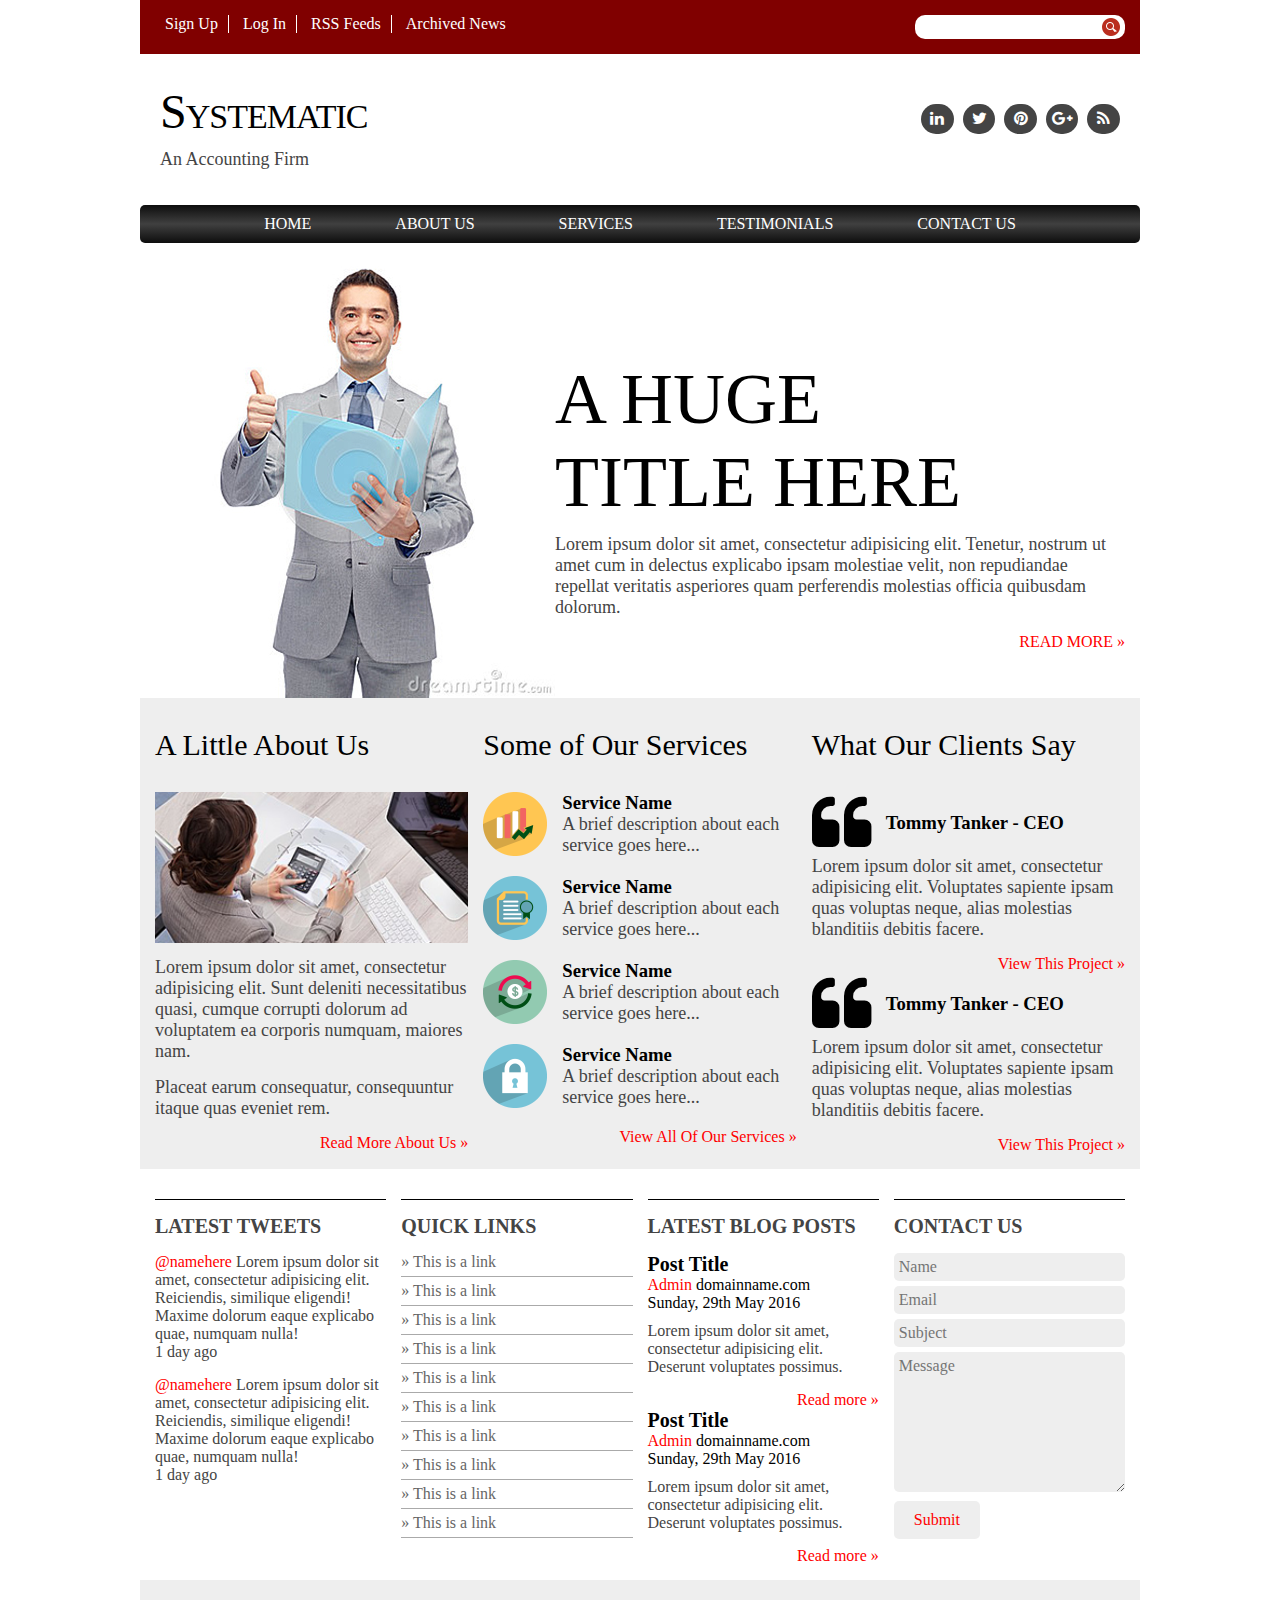
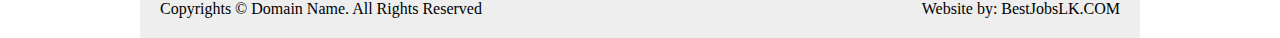
<file: html-css-tutorial-main/completed/systematic/index.html>
<!doctype html>
<html>
<head>
	<title>Systematic - An Accounting Firm</title>
	<link rel="stylesheet" href="https://maxcdn.bootstrapcdn.com/font-awesome/4.6.1/css/font-awesome.min.css">
	<link rel="stylesheet" type="text/css" href="css/main.css">
</head>
<body>
	<div class="wrapper">
		<div class="top-bar clearfix">
			<div class="top-bar-links">
				<ul>
					<li><a href="#">Sign Up</a></li>
					<li><a href="#">Log In</a></li>
					<li><a href="#">RSS Feeds</a></li>
					<li><a href="#">Archived News</a></li>
				</ul>
			</div> <!-- top-bar-links -->

			<div class="site-search">
				<form method="get" action="index.html">
					<input type="search" name="search-box">
					<button type="submit"></button>
				</form>
			</div> <!-- site-search -->
		</div> <!-- top-bar -->

		<header class="clearfix">
			<div class="logo">
				<h1>Systematic</h1>
				<p>An Accounting Firm</p>
			</div> <!-- logo -->

			<div class="socialmedia">
				<ul>
					<li><a href="#"><i class="fa fa-linkedin fa-fw" aria-hidden="true"></i></a></li>
					<li><a href="#"><i class="fa fa-twitter fa-fw" aria-hidden="true"></i></a></li>
					<li><a href="#"><i class="fa fa-pinterest fa-fw" aria-hidden="true"></i></a></li>
					<li><a href="#"><i class="fa fa-google-plus fa-fw" aria-hidden="true"></i></a></li>
					<li><a href="#"><i class="fa fa-rss fa-fw" aria-hidden="true"></i></a></li>
				</ul>
			</div> <!-- socialmedia -->

		</header>

		<nav>
			<ul>
				<li><a href="#">Home</a></li>
				<li><a href="#">About Us</a></li>
				<li><a href="#">Services</a></li>
				<li><a href="#">Testimonials</a></li>
				<li><a href="#">Contact Us</a></li>
			</ul>
		</nav>

		<div class="intro clearfix">
			
			<div class="introimage">
				<img src="img/accountant.jpg" alt="Accountant">
			</div> <!-- .introimage -->

			<div class="introtext">
				<h1>A Huge <br>Title Here</h1>
				<p>Lorem ipsum dolor sit amet, consectetur adipisicing elit. Tenetur, nostrum ut amet cum in delectus explicabo ipsam molestiae velit, non repudiandae repellat veritatis asperiores quam perferendis molestias officia quibusdam dolorum.</p>
				<a href="#">Read More &raquo;</a>
			</div> <!-- .introtext -->
	
		</div> <!-- .intro -->

		<div class="homecontent clearfix">
			<div class="home-col">
				<h2>A Little About Us</h2>
				<img src="img/about-us.jpg" alt="About Us">
				<p>Lorem ipsum dolor sit amet, consectetur adipisicing elit. Sunt deleniti necessitatibus quasi, cumque corrupti dolorum ad voluptatem ea corporis numquam, maiores nam. </p>
				<p>Placeat earum consequatur, consequuntur itaque quas eveniet rem.</p>
				<a href="#">Read More About Us &raquo;</a>
			</div> <!-- home-col -->

			<div class="home-col">
				<h2>Some of Our Services</h2>
				<div class="services">
					<img src="img/services/statistics-market-icon.png" alt="Service">
					<h3>Service Name</h3>
					<p>A brief description about each service goes here...</p>
				</div> <!-- services -->

				<div class="services">
					<img src="img/services/certificate-icon.png" alt="Service">
					<h3>Service Name</h3>
					<p>A brief description about each service goes here...</p>
				</div> <!-- services -->

				<div class="services">
					<img src="img/services/dollar-rotation-icon.png" alt="Service">
					<h3>Service Name</h3>
					<p>A brief description about each service goes here...</p>
				</div> <!-- services -->

				<div class="services">
					<img src="img/services/lock-icon.png" alt="Service">
					<h3>Service Name</h3>
					<p>A brief description about each service goes here...</p>
				</div> <!-- services -->

				<a href="#">View All Of Our Services &raquo;</a>

			</div> <!-- home-col -->
			
			<div class="home-col">
				<h2>What Our Clients Say</h2>

				<div class="quote">
					<i class="fa fa-quote-left fa-4x" aria-hidden="true"></i>
					<h3>Tommy Tanker - CEO</h3>
					<p>Lorem ipsum dolor sit amet, consectetur adipisicing elit. Voluptates sapiente ipsam quas voluptas neque, alias molestias blanditiis debitis facere.</p>
					<a href="#">View This Project &raquo;</a>
				</div> <!-- quote -->

				<div class="quote">
					<i class="fa fa-quote-left fa-4x" aria-hidden="true"></i>
					<h3>Tommy Tanker - CEO</h3>
					<p>Lorem ipsum dolor sit amet, consectetur adipisicing elit. Voluptates sapiente ipsam quas voluptas neque, alias molestias blanditiis debitis facere.</p>
					<a href="#">View This Project &raquo;</a>
				</div> <!-- quote -->
			</div> <!-- home-col -->
		</div> <!-- homecontent -->

		<footer>
			<div class="footercol">
				<h4>Latest Tweets</h4>
				<div class="tweet">
					<p>
						<a href="#">@namehere</a>
						Lorem ipsum dolor sit amet, consectetur adipisicing elit. Reiciendis, similique eligendi! Maxime dolorum eaque explicabo quae, numquam nulla!<br>1 day ago
					</p>
				</div> <!-- tweet -->
				<div class="tweet">
					<p>
						<a href="#">@namehere</a>
						Lorem ipsum dolor sit amet, consectetur adipisicing elit. Reiciendis, similique eligendi! Maxime dolorum eaque explicabo quae, numquam nulla!<br>1 day ago
					</p>
				</div> <!-- tweet -->
			</div> <!-- footercol -->
						
			<div class="footercol">
				<h4>Quick Links</h4>
				<ul class="quicklinks">
					<li><a href="#">This is a link</a></li>
					<li><a href="#">This is a link</a></li>
					<li><a href="#">This is a link</a></li>
					<li><a href="#">This is a link</a></li>
					<li><a href="#">This is a link</a></li>
					<li><a href="#">This is a link</a></li>
					<li><a href="#">This is a link</a></li>
					<li><a href="#">This is a link</a></li>
					<li><a href="#">This is a link</a></li>
					<li><a href="#">This is a link</a></li>
				</ul> <!-- quicklinks -->
			</div> <!-- footercol -->
						
			<div class="footercol">
				<h4>Latest Blog Posts</h4>
				<div class="blogpost">
					<h5>Post Title</h5>
					<div class="postinfo">
						<a href="#">Admin</a>
						domainname.com <br>
						Sunday, 29th May 2016
					</div> <!-- postinfo -->
					<p>Lorem ipsum dolor sit amet, consectetur adipisicing elit. Deserunt voluptates possimus.</p>
					<a href="#" class="readmore">Read more &raquo;</a>
				</div> <!-- blogpost -->
				<div class="blogpost">
					<h5>Post Title</h5>
					<div class="postinfo">
						<a href="#">Admin</a>
						domainname.com <br>
						Sunday, 29th May 2016
					</div> <!-- postinfo -->
					<p>Lorem ipsum dolor sit amet, consectetur adipisicing elit. Deserunt voluptates possimus.</p>
					<a href="#" class="readmore">Read more &raquo;</a>
				</div> <!-- blogpost -->
			</div> <!-- footercol -->
						
			<div class="footercol">
				<h4>Contact Us</h4>
				<form action="index.html" class="contact">
					<input type="text" name="name" placeholder="Name">
					<input type="email" name="email" placeholder="Email">
					<input type="text" name="subject" placeholder="Subject">
					<textarea name="message" id="" cols="30" rows="10" placeholder="Message"></textarea>
					<button>Submit</button>
				</form>
			</div> <!-- footercol -->

		</footer>

		<div class="copyrights">
			<div class="left">
				Copyrights &copy; Domain Name. All Rights Reserved
			</div>
			<div class="right">
				Website by: BestJobsLK.COM
			</div>
		</div> <!-- copyrights -->
	</div> <!-- wrapper -->
</body>
</html>
</file>
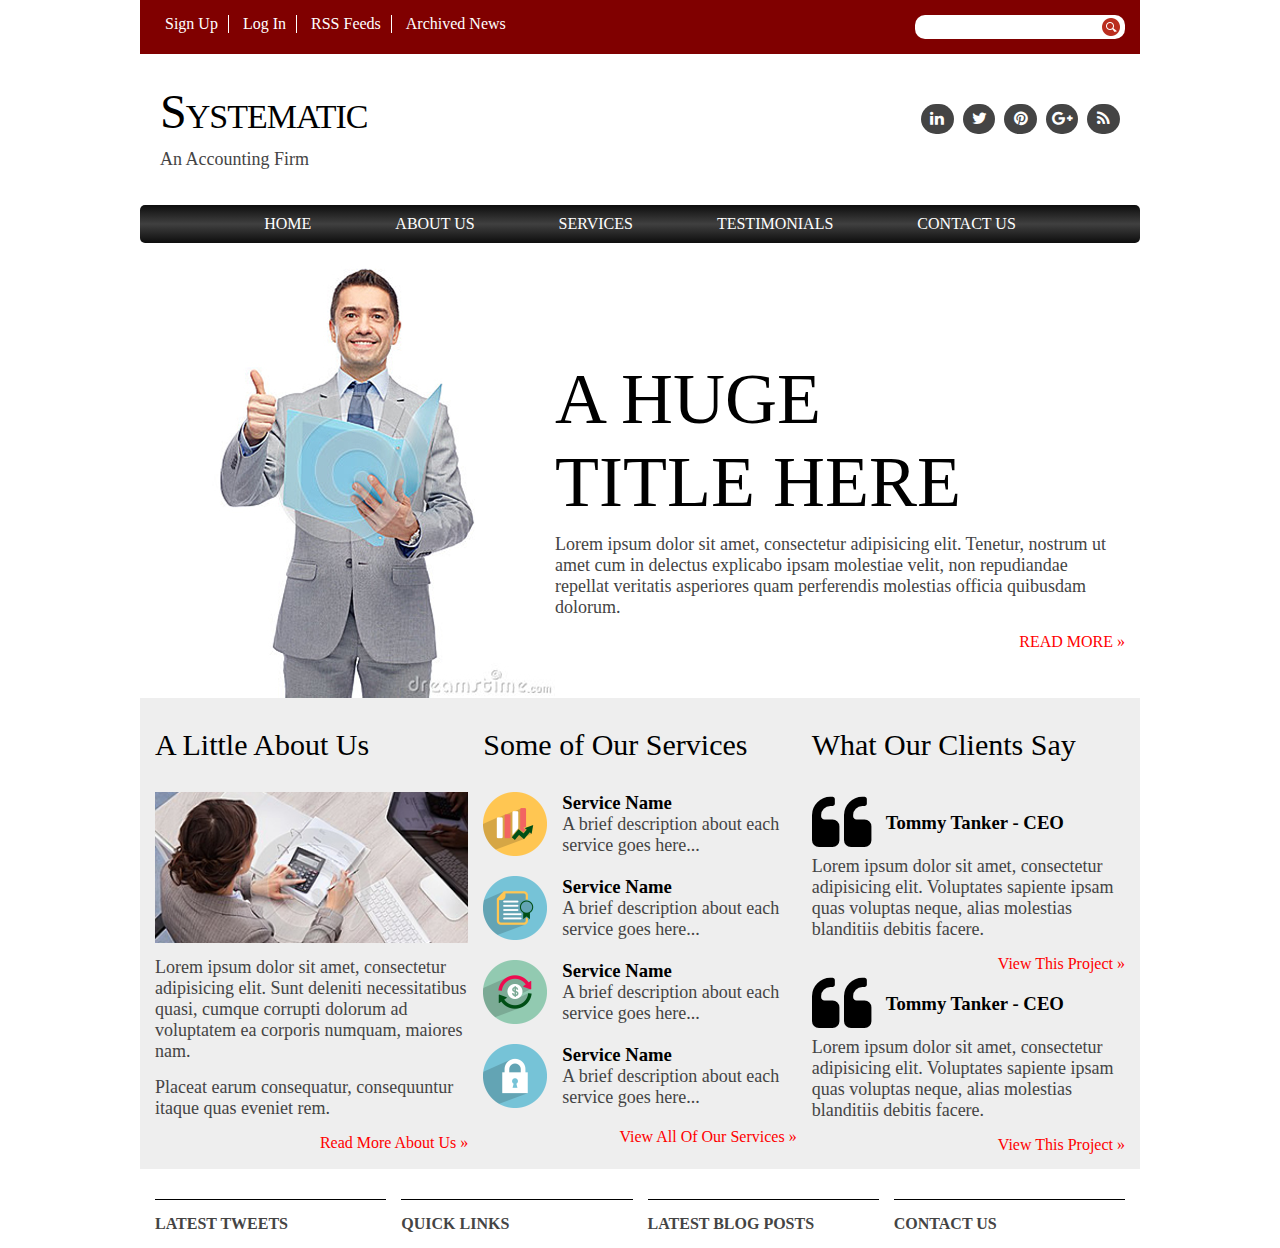
<file: html-css-tutorial-main/part 10/systematic/index.html>
<!doctype html>
<html>
<head>
	<title>Systematic - An Accounting Firm</title>
	<link rel="stylesheet" href="https://maxcdn.bootstrapcdn.com/font-awesome/4.6.1/css/font-awesome.min.css">
	<link rel="stylesheet" type="text/css" href="css/main.css">
</head>
<body>
	<div class="wrapper">
		<div class="top-bar clearfix">
			<div class="top-bar-links">
				<ul>
					<li><a href="#">Sign Up</a></li>
					<li><a href="#">Log In</a></li>
					<li><a href="#">RSS Feeds</a></li>
					<li><a href="#">Archived News</a></li>
				</ul>
			</div> <!-- top-bar-links -->

			<div class="site-search">
				<form method="get" action="index.html">
					<input type="search" name="search-box">
					<button type="submit"></button>
				</form>
			</div> <!-- site-search -->
		</div> <!-- top-bar -->

		<header class="clearfix">
			<div class="logo">
				<h1>Systematic</h1>
				<p>An Accounting Firm</p>
			</div> <!-- logo -->

			<div class="socialmedia">
				<ul>
					<li><a href="#"><i class="fa fa-linkedin fa-fw" aria-hidden="true"></i></a></li>
					<li><a href="#"><i class="fa fa-twitter fa-fw" aria-hidden="true"></i></a></li>
					<li><a href="#"><i class="fa fa-pinterest fa-fw" aria-hidden="true"></i></a></li>
					<li><a href="#"><i class="fa fa-google-plus fa-fw" aria-hidden="true"></i></a></li>
					<li><a href="#"><i class="fa fa-rss fa-fw" aria-hidden="true"></i></a></li>
				</ul>
			</div> <!-- socialmedia -->

		</header>

		<nav>
			<ul>
				<li><a href="#">Home</a></li>
				<li><a href="#">About Us</a></li>
				<li><a href="#">Services</a></li>
				<li><a href="#">Testimonials</a></li>
				<li><a href="#">Contact Us</a></li>
			</ul>
		</nav>

		<div class="intro clearfix">
			
			<div class="introimage">
				<img src="img/accountant.jpg" alt="Accountant">
			</div> <!-- .introimage -->

			<div class="introtext">
				<h1>A Huge <br>Title Here</h1>
				<p>Lorem ipsum dolor sit amet, consectetur adipisicing elit. Tenetur, nostrum ut amet cum in delectus explicabo ipsam molestiae velit, non repudiandae repellat veritatis asperiores quam perferendis molestias officia quibusdam dolorum.</p>
				<a href="#">Read More &raquo;</a>
			</div> <!-- .introtext -->
	
		</div> <!-- .intro -->

		<div class="homecontent clearfix">
			<div class="home-col">
				<h2>A Little About Us</h2>
				<img src="img/about-us.jpg" alt="About Us">
				<p>Lorem ipsum dolor sit amet, consectetur adipisicing elit. Sunt deleniti necessitatibus quasi, cumque corrupti dolorum ad voluptatem ea corporis numquam, maiores nam. </p>
				<p>Placeat earum consequatur, consequuntur itaque quas eveniet rem.</p>
				<a href="#">Read More About Us &raquo;</a>
			</div> <!-- home-col -->

			<div class="home-col">
				<h2>Some of Our Services</h2>
				<div class="services">
					<img src="img/services/statistics-market-icon.png" alt="Service">
					<h3>Service Name</h3>
					<p>A brief description about each service goes here...</p>
				</div> <!-- services -->

				<div class="services">
					<img src="img/services/certificate-icon.png" alt="Service">
					<h3>Service Name</h3>
					<p>A brief description about each service goes here...</p>
				</div> <!-- services -->

				<div class="services">
					<img src="img/services/dollar-rotation-icon.png" alt="Service">
					<h3>Service Name</h3>
					<p>A brief description about each service goes here...</p>
				</div> <!-- services -->

				<div class="services">
					<img src="img/services/lock-icon.png" alt="Service">
					<h3>Service Name</h3>
					<p>A brief description about each service goes here...</p>
				</div> <!-- services -->

				<a href="#">View All Of Our Services &raquo;</a>

			</div> <!-- home-col -->
			
			<div class="home-col">
				<h2>What Our Clients Say</h2>

				<div class="quote">
					<i class="fa fa-quote-left fa-4x" aria-hidden="true"></i>
					<h3>Tommy Tanker - CEO</h3>
					<p>Lorem ipsum dolor sit amet, consectetur adipisicing elit. Voluptates sapiente ipsam quas voluptas neque, alias molestias blanditiis debitis facere.</p>
					<a href="#">View This Project &raquo;</a>
				</div> <!-- quote -->

				<div class="quote">
					<i class="fa fa-quote-left fa-4x" aria-hidden="true"></i>
					<h3>Tommy Tanker - CEO</h3>
					<p>Lorem ipsum dolor sit amet, consectetur adipisicing elit. Voluptates sapiente ipsam quas voluptas neque, alias molestias blanditiis debitis facere.</p>
					<a href="#">View This Project &raquo;</a>
				</div> <!-- quote -->
			</div> <!-- home-col -->
		</div> <!-- homecontent -->

		<footer>
			<div class="footercol">
				<h4>Latest Tweets</h4>
			</div> <!-- footercol -->
						
			<div class="footercol">
				<h4>Quick Links</h4>
			</div> <!-- footercol -->
						
			<div class="footercol">
				<h4>Latest Blog Posts</h4>
			</div> <!-- footercol -->
						
			<div class="footercol">
				<h4>Contact Us</h4>
			</div> <!-- footercol -->

		</footer>
	</div> <!-- wrapper -->
</body>
</html>
</file>
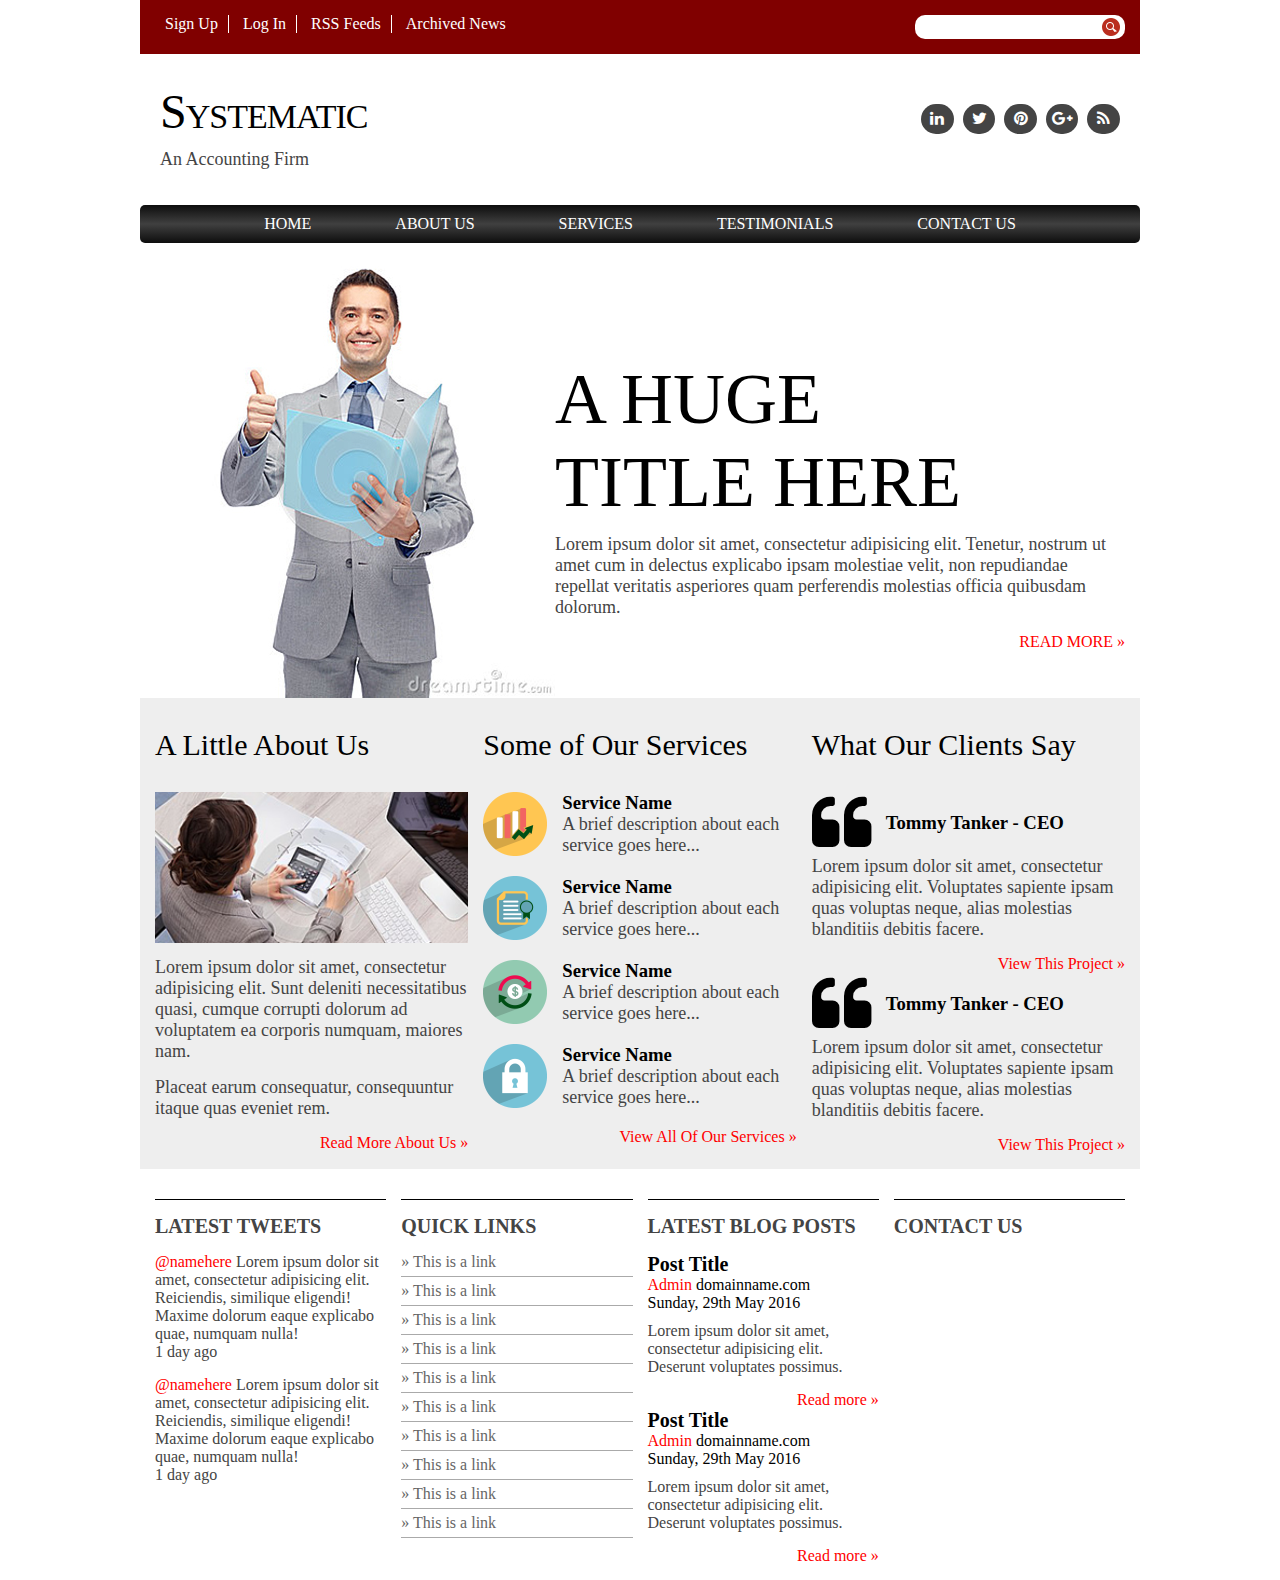
<file: html-css-tutorial-main/part 11/systematic/index.html>
<!doctype html>
<html>
<head>
	<title>Systematic - An Accounting Firm</title>
	<link rel="stylesheet" href="https://maxcdn.bootstrapcdn.com/font-awesome/4.6.1/css/font-awesome.min.css">
	<link rel="stylesheet" type="text/css" href="css/main.css">
</head>
<body>
	<div class="wrapper">
		<div class="top-bar clearfix">
			<div class="top-bar-links">
				<ul>
					<li><a href="#">Sign Up</a></li>
					<li><a href="#">Log In</a></li>
					<li><a href="#">RSS Feeds</a></li>
					<li><a href="#">Archived News</a></li>
				</ul>
			</div> <!-- top-bar-links -->

			<div class="site-search">
				<form method="get" action="index.html">
					<input type="search" name="search-box">
					<button type="submit"></button>
				</form>
			</div> <!-- site-search -->
		</div> <!-- top-bar -->

		<header class="clearfix">
			<div class="logo">
				<h1>Systematic</h1>
				<p>An Accounting Firm</p>
			</div> <!-- logo -->

			<div class="socialmedia">
				<ul>
					<li><a href="#"><i class="fa fa-linkedin fa-fw" aria-hidden="true"></i></a></li>
					<li><a href="#"><i class="fa fa-twitter fa-fw" aria-hidden="true"></i></a></li>
					<li><a href="#"><i class="fa fa-pinterest fa-fw" aria-hidden="true"></i></a></li>
					<li><a href="#"><i class="fa fa-google-plus fa-fw" aria-hidden="true"></i></a></li>
					<li><a href="#"><i class="fa fa-rss fa-fw" aria-hidden="true"></i></a></li>
				</ul>
			</div> <!-- socialmedia -->

		</header>

		<nav>
			<ul>
				<li><a href="#">Home</a></li>
				<li><a href="#">About Us</a></li>
				<li><a href="#">Services</a></li>
				<li><a href="#">Testimonials</a></li>
				<li><a href="#">Contact Us</a></li>
			</ul>
		</nav>

		<div class="intro clearfix">
			
			<div class="introimage">
				<img src="img/accountant.jpg" alt="Accountant">
			</div> <!-- .introimage -->

			<div class="introtext">
				<h1>A Huge <br>Title Here</h1>
				<p>Lorem ipsum dolor sit amet, consectetur adipisicing elit. Tenetur, nostrum ut amet cum in delectus explicabo ipsam molestiae velit, non repudiandae repellat veritatis asperiores quam perferendis molestias officia quibusdam dolorum.</p>
				<a href="#">Read More &raquo;</a>
			</div> <!-- .introtext -->
	
		</div> <!-- .intro -->

		<div class="homecontent clearfix">
			<div class="home-col">
				<h2>A Little About Us</h2>
				<img src="img/about-us.jpg" alt="About Us">
				<p>Lorem ipsum dolor sit amet, consectetur adipisicing elit. Sunt deleniti necessitatibus quasi, cumque corrupti dolorum ad voluptatem ea corporis numquam, maiores nam. </p>
				<p>Placeat earum consequatur, consequuntur itaque quas eveniet rem.</p>
				<a href="#">Read More About Us &raquo;</a>
			</div> <!-- home-col -->

			<div class="home-col">
				<h2>Some of Our Services</h2>
				<div class="services">
					<img src="img/services/statistics-market-icon.png" alt="Service">
					<h3>Service Name</h3>
					<p>A brief description about each service goes here...</p>
				</div> <!-- services -->

				<div class="services">
					<img src="img/services/certificate-icon.png" alt="Service">
					<h3>Service Name</h3>
					<p>A brief description about each service goes here...</p>
				</div> <!-- services -->

				<div class="services">
					<img src="img/services/dollar-rotation-icon.png" alt="Service">
					<h3>Service Name</h3>
					<p>A brief description about each service goes here...</p>
				</div> <!-- services -->

				<div class="services">
					<img src="img/services/lock-icon.png" alt="Service">
					<h3>Service Name</h3>
					<p>A brief description about each service goes here...</p>
				</div> <!-- services -->

				<a href="#">View All Of Our Services &raquo;</a>

			</div> <!-- home-col -->
			
			<div class="home-col">
				<h2>What Our Clients Say</h2>

				<div class="quote">
					<i class="fa fa-quote-left fa-4x" aria-hidden="true"></i>
					<h3>Tommy Tanker - CEO</h3>
					<p>Lorem ipsum dolor sit amet, consectetur adipisicing elit. Voluptates sapiente ipsam quas voluptas neque, alias molestias blanditiis debitis facere.</p>
					<a href="#">View This Project &raquo;</a>
				</div> <!-- quote -->

				<div class="quote">
					<i class="fa fa-quote-left fa-4x" aria-hidden="true"></i>
					<h3>Tommy Tanker - CEO</h3>
					<p>Lorem ipsum dolor sit amet, consectetur adipisicing elit. Voluptates sapiente ipsam quas voluptas neque, alias molestias blanditiis debitis facere.</p>
					<a href="#">View This Project &raquo;</a>
				</div> <!-- quote -->
			</div> <!-- home-col -->
		</div> <!-- homecontent -->

		<footer>
			<div class="footercol">
				<h4>Latest Tweets</h4>
				<div class="tweet">
					<p>
						<a href="#">@namehere</a>
						Lorem ipsum dolor sit amet, consectetur adipisicing elit. Reiciendis, similique eligendi! Maxime dolorum eaque explicabo quae, numquam nulla!<br>1 day ago
					</p>
				</div> <!-- tweet -->
				<div class="tweet">
					<p>
						<a href="#">@namehere</a>
						Lorem ipsum dolor sit amet, consectetur adipisicing elit. Reiciendis, similique eligendi! Maxime dolorum eaque explicabo quae, numquam nulla!<br>1 day ago
					</p>
				</div> <!-- tweet -->
			</div> <!-- footercol -->
						
			<div class="footercol">
				<h4>Quick Links</h4>
				<ul class="quicklinks">
					<li><a href="#">This is a link</a></li>
					<li><a href="#">This is a link</a></li>
					<li><a href="#">This is a link</a></li>
					<li><a href="#">This is a link</a></li>
					<li><a href="#">This is a link</a></li>
					<li><a href="#">This is a link</a></li>
					<li><a href="#">This is a link</a></li>
					<li><a href="#">This is a link</a></li>
					<li><a href="#">This is a link</a></li>
					<li><a href="#">This is a link</a></li>
				</ul> <!-- quicklinks -->
			</div> <!-- footercol -->
						
			<div class="footercol">
				<h4>Latest Blog Posts</h4>
				<div class="blogpost">
					<h5>Post Title</h5>
					<div class="postinfo">
						<a href="#">Admin</a>
						domainname.com <br>
						Sunday, 29th May 2016
					</div> <!-- postinfo -->
					<p>Lorem ipsum dolor sit amet, consectetur adipisicing elit. Deserunt voluptates possimus.</p>
					<a href="#" class="readmore">Read more &raquo;</a>
				</div> <!-- blogpost -->
				<div class="blogpost">
					<h5>Post Title</h5>
					<div class="postinfo">
						<a href="#">Admin</a>
						domainname.com <br>
						Sunday, 29th May 2016
					</div> <!-- postinfo -->
					<p>Lorem ipsum dolor sit amet, consectetur adipisicing elit. Deserunt voluptates possimus.</p>
					<a href="#" class="readmore">Read more &raquo;</a>
				</div> <!-- blogpost -->
			</div> <!-- footercol -->
						
			<div class="footercol">
				<h4>Contact Us</h4>
			</div> <!-- footercol -->

		</footer>
	</div> <!-- wrapper -->
</body>
</html>
</file>
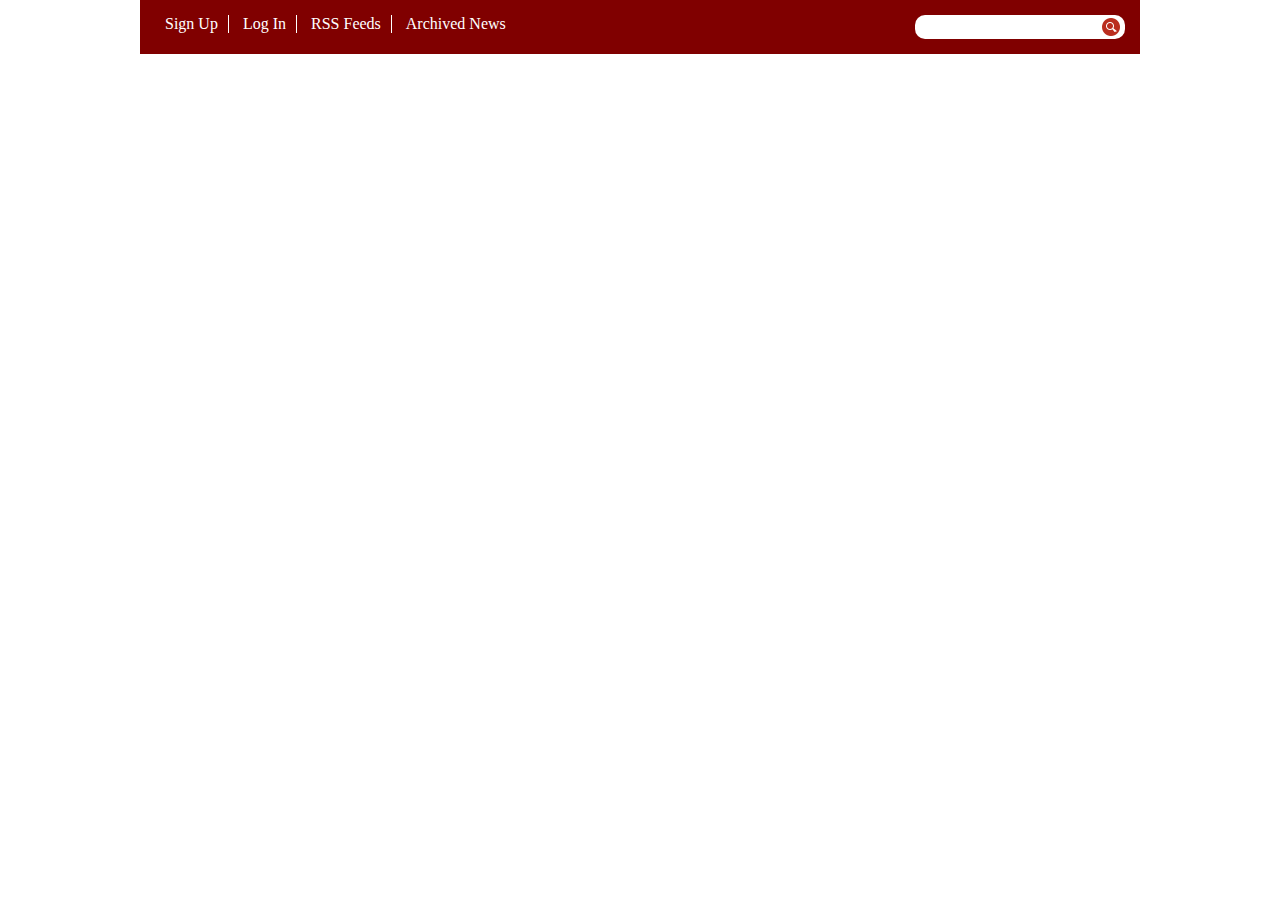
<file: html-css-tutorial-main/part 2/systematic/index.html>
<!doctype html>
<html>
<head>
	<title>Systematic - An Accounting Firm</title>
	<link rel="stylesheet" type="text/css" href="css/main.css">
</head>
<body>
	<div class="wrapper">
		<div class="top-bar clearfix">
			<div class="top-bar-links">
				<ul>
					<li><a href="#">Sign Up</a></li>
					<li><a href="#">Log In</a></li>
					<li><a href="#">RSS Feeds</a></li>
					<li><a href="#">Archived News</a></li>
				</ul>
			</div> <!-- top-bar-links -->

			<div class="site-search">
				<form method="get" action="index.html">
					<input type="search" name="search-box">
					<button type="submit"></button>
				</form>
			</div> <!-- site-search -->
		</div> <!-- top-bar -->
	</div> <!-- wrapper -->
</body>
</html>
</file>
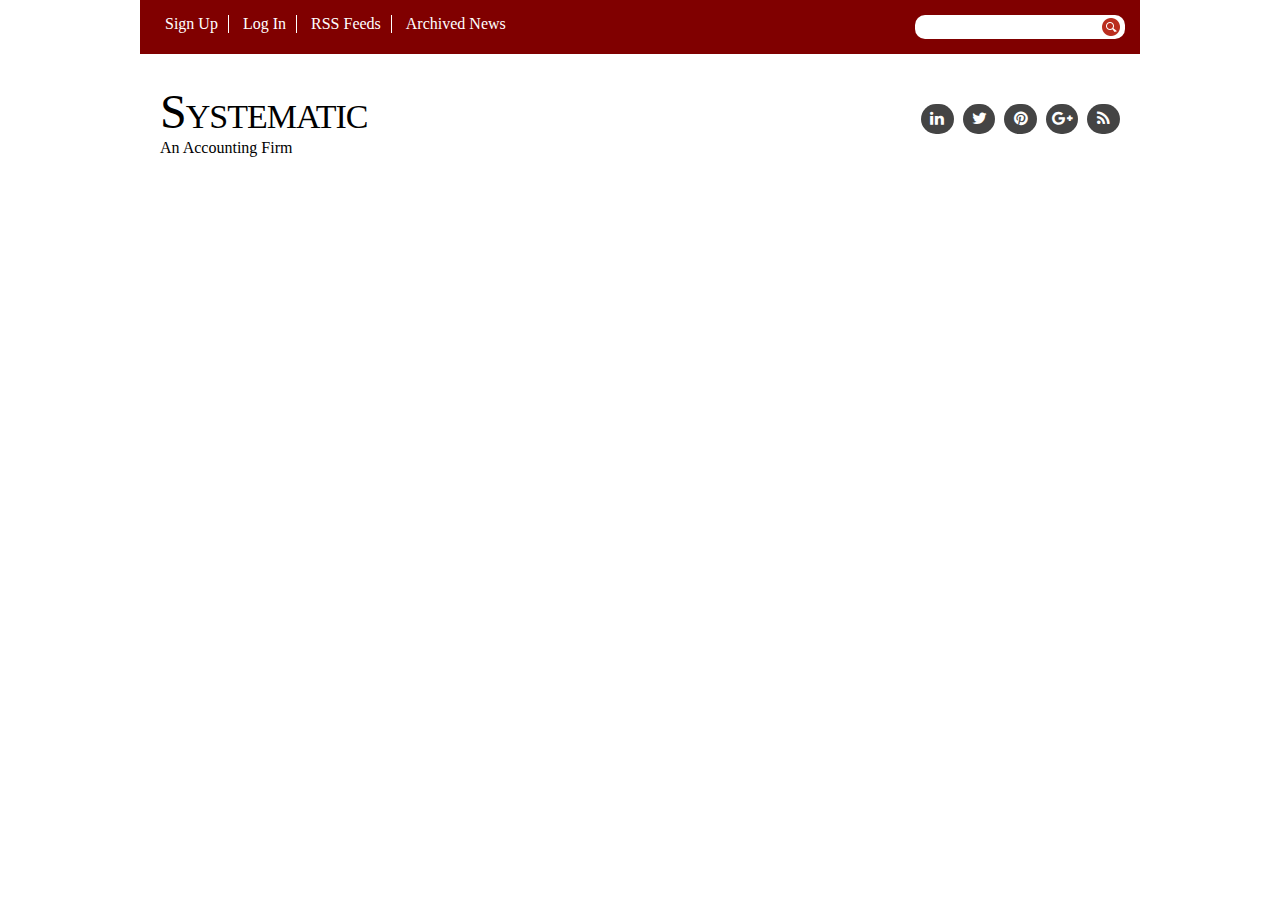
<file: html-css-tutorial-main/part 3/systematic/index.html>
<!doctype html>
<html>
<head>
	<title>Systematic - An Accounting Firm</title>
	<link rel="stylesheet" href="https://maxcdn.bootstrapcdn.com/font-awesome/4.6.1/css/font-awesome.min.css">
	<link rel="stylesheet" type="text/css" href="css/main.css">
</head>
<body>
	<div class="wrapper">
		<div class="top-bar clearfix">
			<div class="top-bar-links">
				<ul>
					<li><a href="#">Sign Up</a></li>
					<li><a href="#">Log In</a></li>
					<li><a href="#">RSS Feeds</a></li>
					<li><a href="#">Archived News</a></li>
				</ul>
			</div> <!-- top-bar-links -->

			<div class="site-search">
				<form method="get" action="index.html">
					<input type="search" name="search-box">
					<button type="submit"></button>
				</form>
			</div> <!-- site-search -->
		</div> <!-- top-bar -->

		<header class="clearfix">
			<div class="logo">
				<h1>Systematic</h1>
				<p>An Accounting Firm</p>
			</div> <!-- logo -->

			<div class="socialmedia">
				<ul>
					<li><a href="#"><i class="fa fa-linkedin fa-fw" aria-hidden="true"></i></a></li>
					<li><a href="#"><i class="fa fa-twitter fa-fw" aria-hidden="true"></i></a></li>
					<li><a href="#"><i class="fa fa-pinterest fa-fw" aria-hidden="true"></i></a></li>
					<li><a href="#"><i class="fa fa-google-plus fa-fw" aria-hidden="true"></i></a></li>
					<li><a href="#"><i class="fa fa-rss fa-fw" aria-hidden="true"></i></a></li>
				</ul>
			</div> <!-- socialmedia -->

		</header>

	</div> <!-- wrapper -->
</body>
</html>
</file>
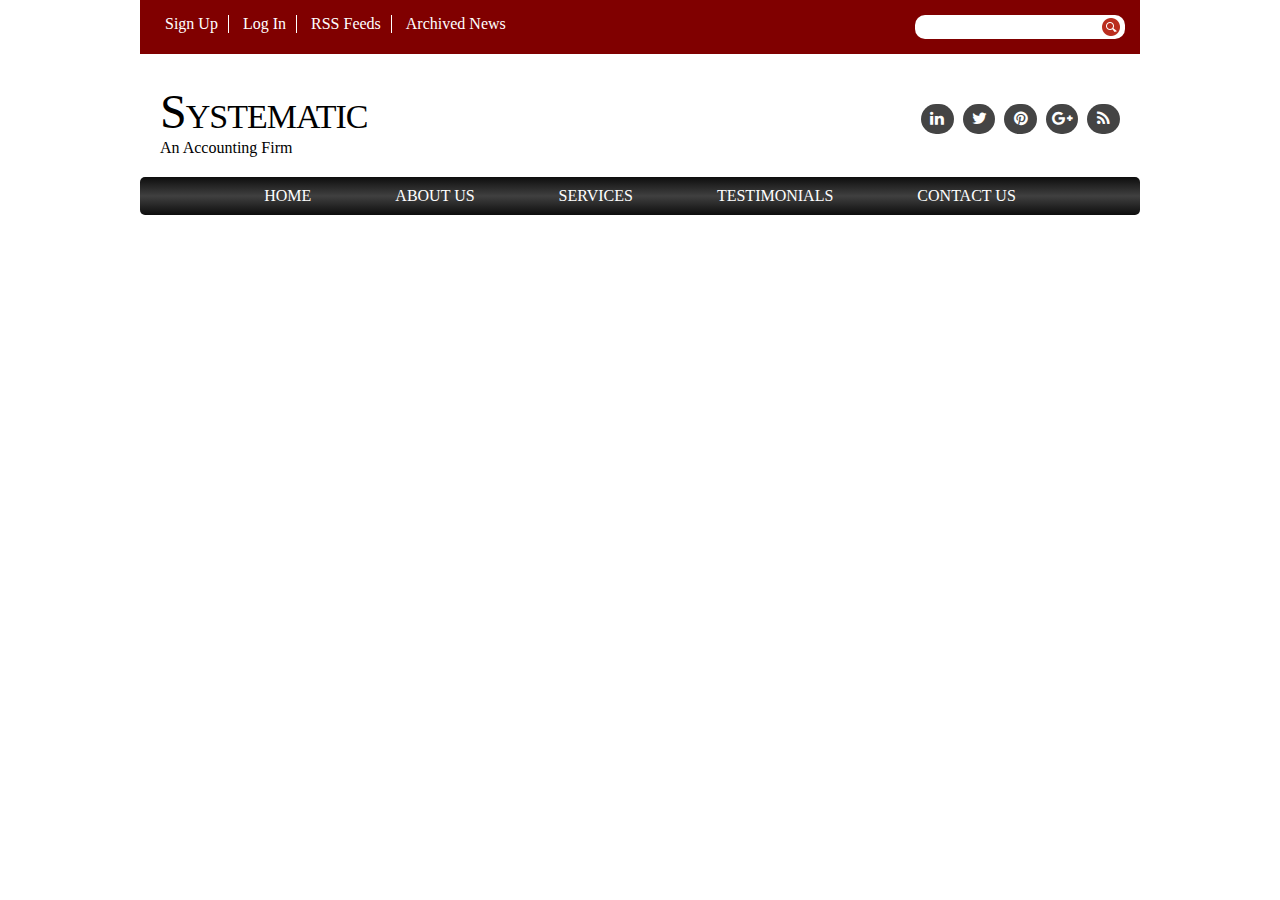
<file: html-css-tutorial-main/part 4/systematic/index.html>
<!doctype html>
<html>
<head>
	<title>Systematic - An Accounting Firm</title>
	<link rel="stylesheet" href="https://maxcdn.bootstrapcdn.com/font-awesome/4.6.1/css/font-awesome.min.css">
	<link rel="stylesheet" type="text/css" href="css/main.css">
</head>
<body>
	<div class="wrapper">
		<div class="top-bar clearfix">
			<div class="top-bar-links">
				<ul>
					<li><a href="#">Sign Up</a></li>
					<li><a href="#">Log In</a></li>
					<li><a href="#">RSS Feeds</a></li>
					<li><a href="#">Archived News</a></li>
				</ul>
			</div> <!-- top-bar-links -->

			<div class="site-search">
				<form method="get" action="index.html">
					<input type="search" name="search-box">
					<button type="submit"></button>
				</form>
			</div> <!-- site-search -->
		</div> <!-- top-bar -->

		<header class="clearfix">
			<div class="logo">
				<h1>Systematic</h1>
				<p>An Accounting Firm</p>
			</div> <!-- logo -->

			<div class="socialmedia">
				<ul>
					<li><a href="#"><i class="fa fa-linkedin fa-fw" aria-hidden="true"></i></a></li>
					<li><a href="#"><i class="fa fa-twitter fa-fw" aria-hidden="true"></i></a></li>
					<li><a href="#"><i class="fa fa-pinterest fa-fw" aria-hidden="true"></i></a></li>
					<li><a href="#"><i class="fa fa-google-plus fa-fw" aria-hidden="true"></i></a></li>
					<li><a href="#"><i class="fa fa-rss fa-fw" aria-hidden="true"></i></a></li>
				</ul>
			</div> <!-- socialmedia -->

		</header>

		<nav>
			<ul>
				<li><a href="#">Home</a></li>
				<li><a href="#">About Us</a></li>
				<li><a href="#">Services</a></li>
				<li><a href="#">Testimonials</a></li>
				<li><a href="#">Contact Us</a></li>
			</ul>
		</nav>

	</div> <!-- wrapper -->
</body>
</html>
</file>
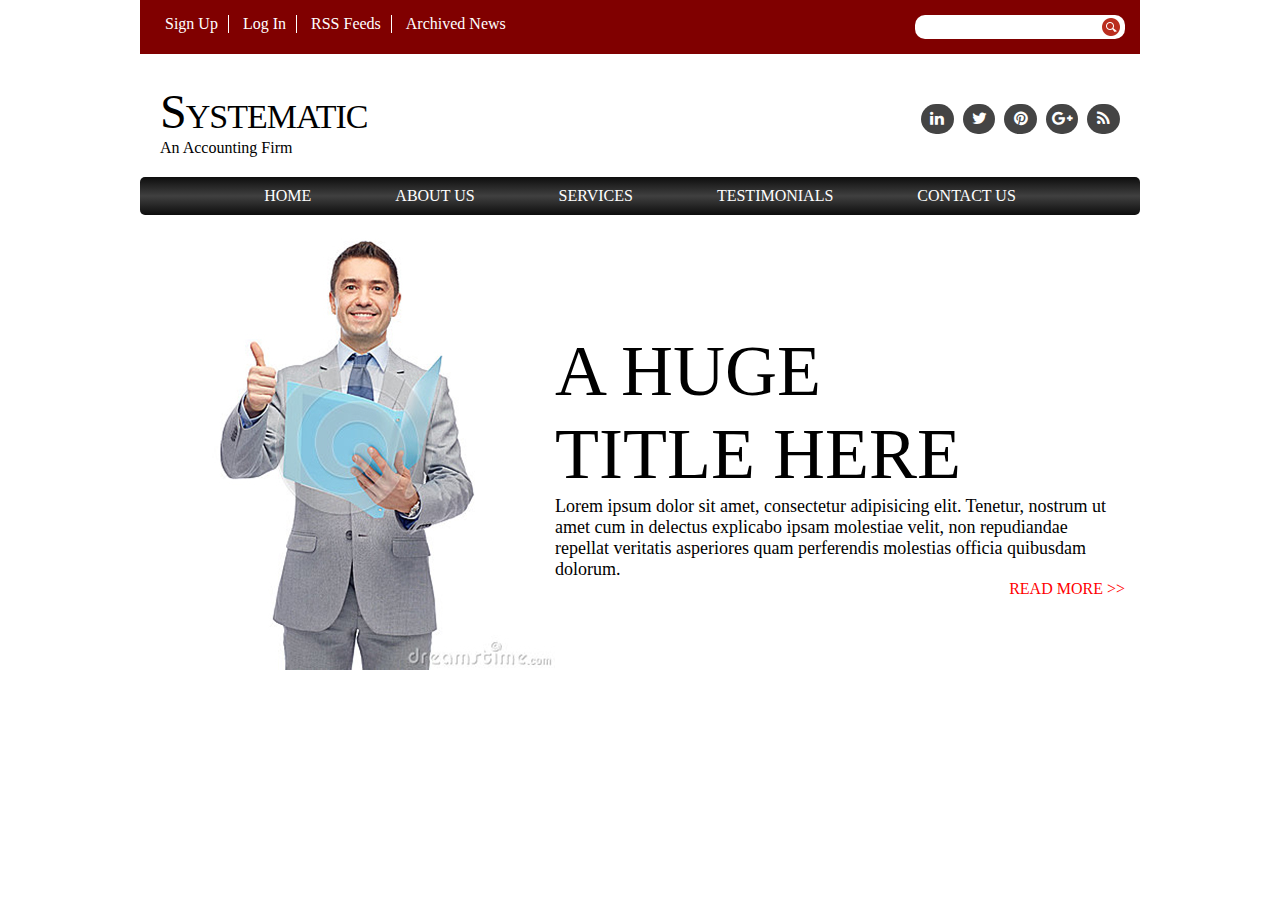
<file: html-css-tutorial-main/part 5/systematic/index.html>
<!doctype html>
<html>
<head>
	<title>Systematic - An Accounting Firm</title>
	<link rel="stylesheet" href="https://maxcdn.bootstrapcdn.com/font-awesome/4.6.1/css/font-awesome.min.css">
	<link rel="stylesheet" type="text/css" href="css/main.css">
</head>
<body>
	<div class="wrapper">
		<div class="top-bar clearfix">
			<div class="top-bar-links">
				<ul>
					<li><a href="#">Sign Up</a></li>
					<li><a href="#">Log In</a></li>
					<li><a href="#">RSS Feeds</a></li>
					<li><a href="#">Archived News</a></li>
				</ul>
			</div> <!-- top-bar-links -->

			<div class="site-search">
				<form method="get" action="index.html">
					<input type="search" name="search-box">
					<button type="submit"></button>
				</form>
			</div> <!-- site-search -->
		</div> <!-- top-bar -->

		<header class="clearfix">
			<div class="logo">
				<h1>Systematic</h1>
				<p>An Accounting Firm</p>
			</div> <!-- logo -->

			<div class="socialmedia">
				<ul>
					<li><a href="#"><i class="fa fa-linkedin fa-fw" aria-hidden="true"></i></a></li>
					<li><a href="#"><i class="fa fa-twitter fa-fw" aria-hidden="true"></i></a></li>
					<li><a href="#"><i class="fa fa-pinterest fa-fw" aria-hidden="true"></i></a></li>
					<li><a href="#"><i class="fa fa-google-plus fa-fw" aria-hidden="true"></i></a></li>
					<li><a href="#"><i class="fa fa-rss fa-fw" aria-hidden="true"></i></a></li>
				</ul>
			</div> <!-- socialmedia -->

		</header>

		<nav>
			<ul>
				<li><a href="#">Home</a></li>
				<li><a href="#">About Us</a></li>
				<li><a href="#">Services</a></li>
				<li><a href="#">Testimonials</a></li>
				<li><a href="#">Contact Us</a></li>
			</ul>
		</nav>

		<div class="intro">
			
			<div class="introimage">
				<img src="img/accountant.jpg" alt="Accountant">
			</div> <!-- .introimage -->

			<div class="introtext">
				<h1>A Huge <br>Title Here</h1>
				<p>Lorem ipsum dolor sit amet, consectetur adipisicing elit. Tenetur, nostrum ut amet cum in delectus explicabo ipsam molestiae velit, non repudiandae repellat veritatis asperiores quam perferendis molestias officia quibusdam dolorum.</p>
				<a href="#">Read More >></a>
			</div> <!-- .introtext -->
	
		</div> <!-- .intro -->

	</div> <!-- wrapper -->
</body>
</html>
</file>
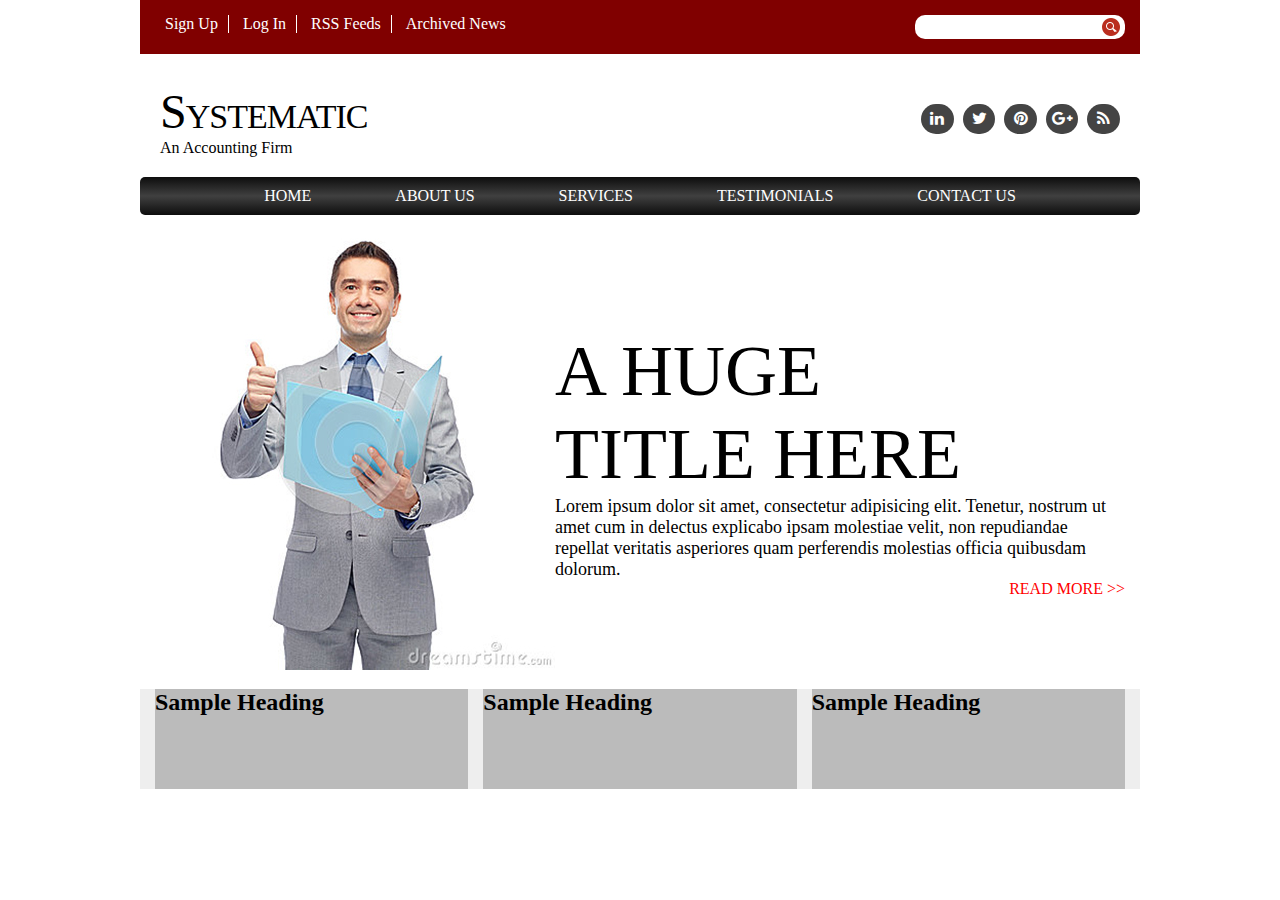
<file: html-css-tutorial-main/part 6/systematic/index.html>
<!doctype html>
<html>
<head>
	<title>Systematic - An Accounting Firm</title>
	<link rel="stylesheet" href="https://maxcdn.bootstrapcdn.com/font-awesome/4.6.1/css/font-awesome.min.css">
	<link rel="stylesheet" type="text/css" href="css/main.css">
</head>
<body>
	<div class="wrapper">
		<div class="top-bar clearfix">
			<div class="top-bar-links">
				<ul>
					<li><a href="#">Sign Up</a></li>
					<li><a href="#">Log In</a></li>
					<li><a href="#">RSS Feeds</a></li>
					<li><a href="#">Archived News</a></li>
				</ul>
			</div> <!-- top-bar-links -->

			<div class="site-search">
				<form method="get" action="index.html">
					<input type="search" name="search-box">
					<button type="submit"></button>
				</form>
			</div> <!-- site-search -->
		</div> <!-- top-bar -->

		<header class="clearfix">
			<div class="logo">
				<h1>Systematic</h1>
				<p>An Accounting Firm</p>
			</div> <!-- logo -->

			<div class="socialmedia">
				<ul>
					<li><a href="#"><i class="fa fa-linkedin fa-fw" aria-hidden="true"></i></a></li>
					<li><a href="#"><i class="fa fa-twitter fa-fw" aria-hidden="true"></i></a></li>
					<li><a href="#"><i class="fa fa-pinterest fa-fw" aria-hidden="true"></i></a></li>
					<li><a href="#"><i class="fa fa-google-plus fa-fw" aria-hidden="true"></i></a></li>
					<li><a href="#"><i class="fa fa-rss fa-fw" aria-hidden="true"></i></a></li>
				</ul>
			</div> <!-- socialmedia -->

		</header>

		<nav>
			<ul>
				<li><a href="#">Home</a></li>
				<li><a href="#">About Us</a></li>
				<li><a href="#">Services</a></li>
				<li><a href="#">Testimonials</a></li>
				<li><a href="#">Contact Us</a></li>
			</ul>
		</nav>

		<div class="intro clearfix">
			
			<div class="introimage">
				<img src="img/accountant.jpg" alt="Accountant">
			</div> <!-- .introimage -->

			<div class="introtext">
				<h1>A Huge <br>Title Here</h1>
				<p>Lorem ipsum dolor sit amet, consectetur adipisicing elit. Tenetur, nostrum ut amet cum in delectus explicabo ipsam molestiae velit, non repudiandae repellat veritatis asperiores quam perferendis molestias officia quibusdam dolorum.</p>
				<a href="#">Read More >></a>
			</div> <!-- .introtext -->
	
		</div> <!-- .intro -->

		<div class="homecontent clearfix">
			<div class="home-col">
				<h2>Sample Heading</h2>
			</div> <!-- home-col -->
			<div class="home-col">
				<h2>Sample Heading</h2>
			</div> <!-- home-col -->
			<div class="home-col">
				<h2>Sample Heading</h2>
			</div> <!-- home-col -->
		</div> <!-- homecontent -->

	</div> <!-- wrapper -->
</body>
</html>
</file>
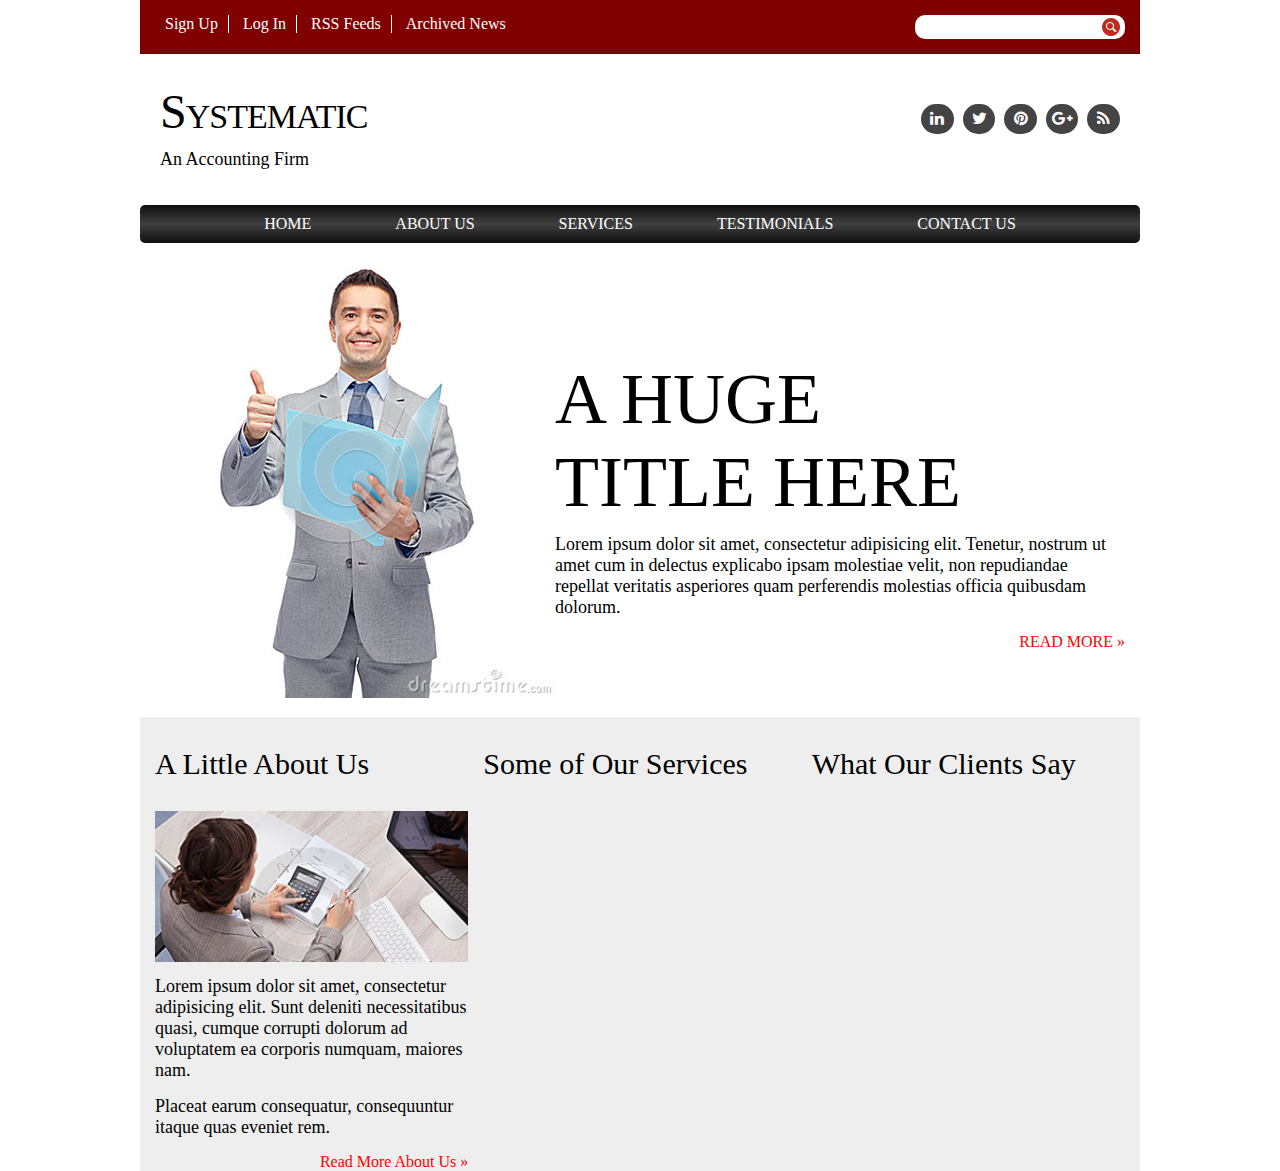
<file: html-css-tutorial-main/part 7/systematic/index.html>
<!doctype html>
<html>
<head>
	<title>Systematic - An Accounting Firm</title>
	<link rel="stylesheet" href="https://maxcdn.bootstrapcdn.com/font-awesome/4.6.1/css/font-awesome.min.css">
	<link rel="stylesheet" type="text/css" href="css/main.css">
</head>
<body>
	<div class="wrapper">
		<div class="top-bar clearfix">
			<div class="top-bar-links">
				<ul>
					<li><a href="#">Sign Up</a></li>
					<li><a href="#">Log In</a></li>
					<li><a href="#">RSS Feeds</a></li>
					<li><a href="#">Archived News</a></li>
				</ul>
			</div> <!-- top-bar-links -->

			<div class="site-search">
				<form method="get" action="index.html">
					<input type="search" name="search-box">
					<button type="submit"></button>
				</form>
			</div> <!-- site-search -->
		</div> <!-- top-bar -->

		<header class="clearfix">
			<div class="logo">
				<h1>Systematic</h1>
				<p>An Accounting Firm</p>
			</div> <!-- logo -->

			<div class="socialmedia">
				<ul>
					<li><a href="#"><i class="fa fa-linkedin fa-fw" aria-hidden="true"></i></a></li>
					<li><a href="#"><i class="fa fa-twitter fa-fw" aria-hidden="true"></i></a></li>
					<li><a href="#"><i class="fa fa-pinterest fa-fw" aria-hidden="true"></i></a></li>
					<li><a href="#"><i class="fa fa-google-plus fa-fw" aria-hidden="true"></i></a></li>
					<li><a href="#"><i class="fa fa-rss fa-fw" aria-hidden="true"></i></a></li>
				</ul>
			</div> <!-- socialmedia -->

		</header>

		<nav>
			<ul>
				<li><a href="#">Home</a></li>
				<li><a href="#">About Us</a></li>
				<li><a href="#">Services</a></li>
				<li><a href="#">Testimonials</a></li>
				<li><a href="#">Contact Us</a></li>
			</ul>
		</nav>

		<div class="intro clearfix">
			
			<div class="introimage">
				<img src="img/accountant.jpg" alt="Accountant">
			</div> <!-- .introimage -->

			<div class="introtext">
				<h1>A Huge <br>Title Here</h1>
				<p>Lorem ipsum dolor sit amet, consectetur adipisicing elit. Tenetur, nostrum ut amet cum in delectus explicabo ipsam molestiae velit, non repudiandae repellat veritatis asperiores quam perferendis molestias officia quibusdam dolorum.</p>
				<a href="#">Read More &raquo;</a>
			</div> <!-- .introtext -->
	
		</div> <!-- .intro -->

		<div class="homecontent clearfix">
			<div class="home-col">
				<h2>A Little About Us</h2>
				<img src="img/about-us.jpg" alt="About Us">
				<p>Lorem ipsum dolor sit amet, consectetur adipisicing elit. Sunt deleniti necessitatibus quasi, cumque corrupti dolorum ad voluptatem ea corporis numquam, maiores nam. </p>
				<p>Placeat earum consequatur, consequuntur itaque quas eveniet rem.</p>
				<a href="#">Read More About Us &raquo;</a>
			</div> <!-- home-col -->
			<div class="home-col">
				<h2>Some of Our Services</h2>
			</div> <!-- home-col -->
			<div class="home-col">
				<h2>What Our Clients Say</h2>
			</div> <!-- home-col -->
		</div> <!-- homecontent -->

	</div> <!-- wrapper -->
</body>
</html>
</file>
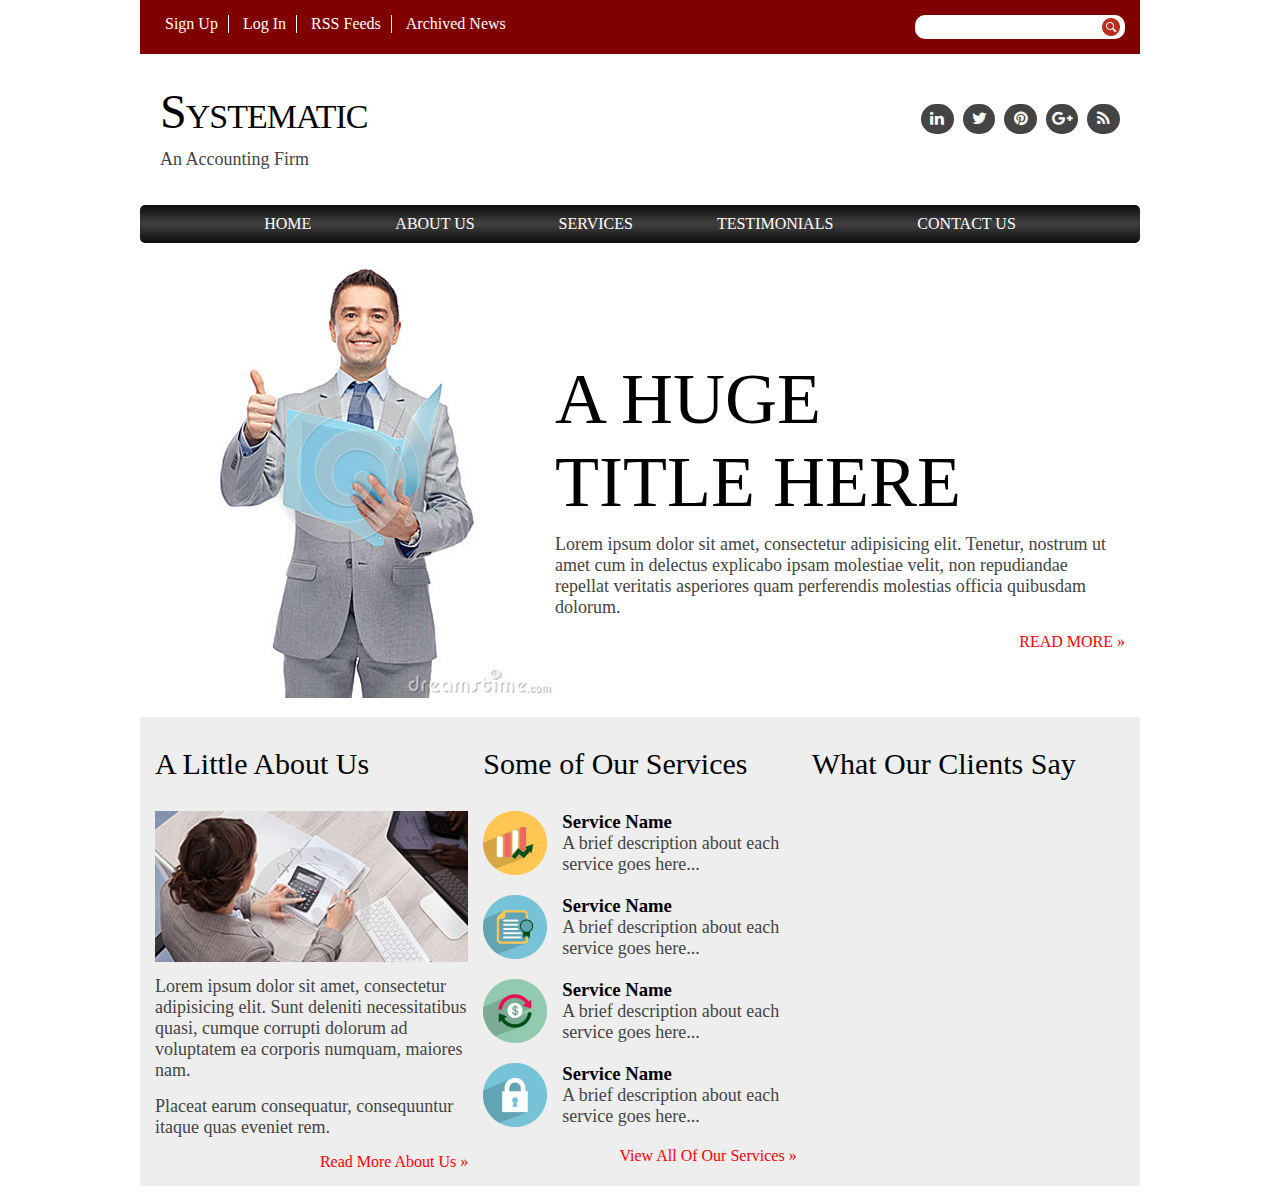
<file: html-css-tutorial-main/part 8/systematic/index.html>
<!doctype html>
<html>
<head>
	<title>Systematic - An Accounting Firm</title>
	<link rel="stylesheet" href="https://maxcdn.bootstrapcdn.com/font-awesome/4.6.1/css/font-awesome.min.css">
	<link rel="stylesheet" type="text/css" href="css/main.css">
</head>
<body>
	<div class="wrapper">
		<div class="top-bar clearfix">
			<div class="top-bar-links">
				<ul>
					<li><a href="#">Sign Up</a></li>
					<li><a href="#">Log In</a></li>
					<li><a href="#">RSS Feeds</a></li>
					<li><a href="#">Archived News</a></li>
				</ul>
			</div> <!-- top-bar-links -->

			<div class="site-search">
				<form method="get" action="index.html">
					<input type="search" name="search-box">
					<button type="submit"></button>
				</form>
			</div> <!-- site-search -->
		</div> <!-- top-bar -->

		<header class="clearfix">
			<div class="logo">
				<h1>Systematic</h1>
				<p>An Accounting Firm</p>
			</div> <!-- logo -->

			<div class="socialmedia">
				<ul>
					<li><a href="#"><i class="fa fa-linkedin fa-fw" aria-hidden="true"></i></a></li>
					<li><a href="#"><i class="fa fa-twitter fa-fw" aria-hidden="true"></i></a></li>
					<li><a href="#"><i class="fa fa-pinterest fa-fw" aria-hidden="true"></i></a></li>
					<li><a href="#"><i class="fa fa-google-plus fa-fw" aria-hidden="true"></i></a></li>
					<li><a href="#"><i class="fa fa-rss fa-fw" aria-hidden="true"></i></a></li>
				</ul>
			</div> <!-- socialmedia -->

		</header>

		<nav>
			<ul>
				<li><a href="#">Home</a></li>
				<li><a href="#">About Us</a></li>
				<li><a href="#">Services</a></li>
				<li><a href="#">Testimonials</a></li>
				<li><a href="#">Contact Us</a></li>
			</ul>
		</nav>

		<div class="intro clearfix">
			
			<div class="introimage">
				<img src="img/accountant.jpg" alt="Accountant">
			</div> <!-- .introimage -->

			<div class="introtext">
				<h1>A Huge <br>Title Here</h1>
				<p>Lorem ipsum dolor sit amet, consectetur adipisicing elit. Tenetur, nostrum ut amet cum in delectus explicabo ipsam molestiae velit, non repudiandae repellat veritatis asperiores quam perferendis molestias officia quibusdam dolorum.</p>
				<a href="#">Read More &raquo;</a>
			</div> <!-- .introtext -->
	
		</div> <!-- .intro -->

		<div class="homecontent clearfix">
			<div class="home-col">
				<h2>A Little About Us</h2>
				<img src="img/about-us.jpg" alt="About Us">
				<p>Lorem ipsum dolor sit amet, consectetur adipisicing elit. Sunt deleniti necessitatibus quasi, cumque corrupti dolorum ad voluptatem ea corporis numquam, maiores nam. </p>
				<p>Placeat earum consequatur, consequuntur itaque quas eveniet rem.</p>
				<a href="#">Read More About Us &raquo;</a>
			</div> <!-- home-col -->

			<div class="home-col">
				<h2>Some of Our Services</h2>
				<div class="services">
					<img src="img/services/statistics-market-icon.png" alt="Service">
					<h3>Service Name</h3>
					<p>A brief description about each service goes here...</p>
				</div> <!-- services -->

				<div class="services">
					<img src="img/services/certificate-icon.png" alt="Service">
					<h3>Service Name</h3>
					<p>A brief description about each service goes here...</p>
				</div> <!-- services -->

				<div class="services">
					<img src="img/services/dollar-rotation-icon.png" alt="Service">
					<h3>Service Name</h3>
					<p>A brief description about each service goes here...</p>
				</div> <!-- services -->

				<div class="services">
					<img src="img/services/lock-icon.png" alt="Service">
					<h3>Service Name</h3>
					<p>A brief description about each service goes here...</p>
				</div> <!-- services -->

				<a href="#">View All Of Our Services &raquo;</a>

			</div> <!-- home-col -->
			
			<div class="home-col">
				<h2>What Our Clients Say</h2>
			</div> <!-- home-col -->
		</div> <!-- homecontent -->

	</div> <!-- wrapper -->
</body>
</html>
</file>
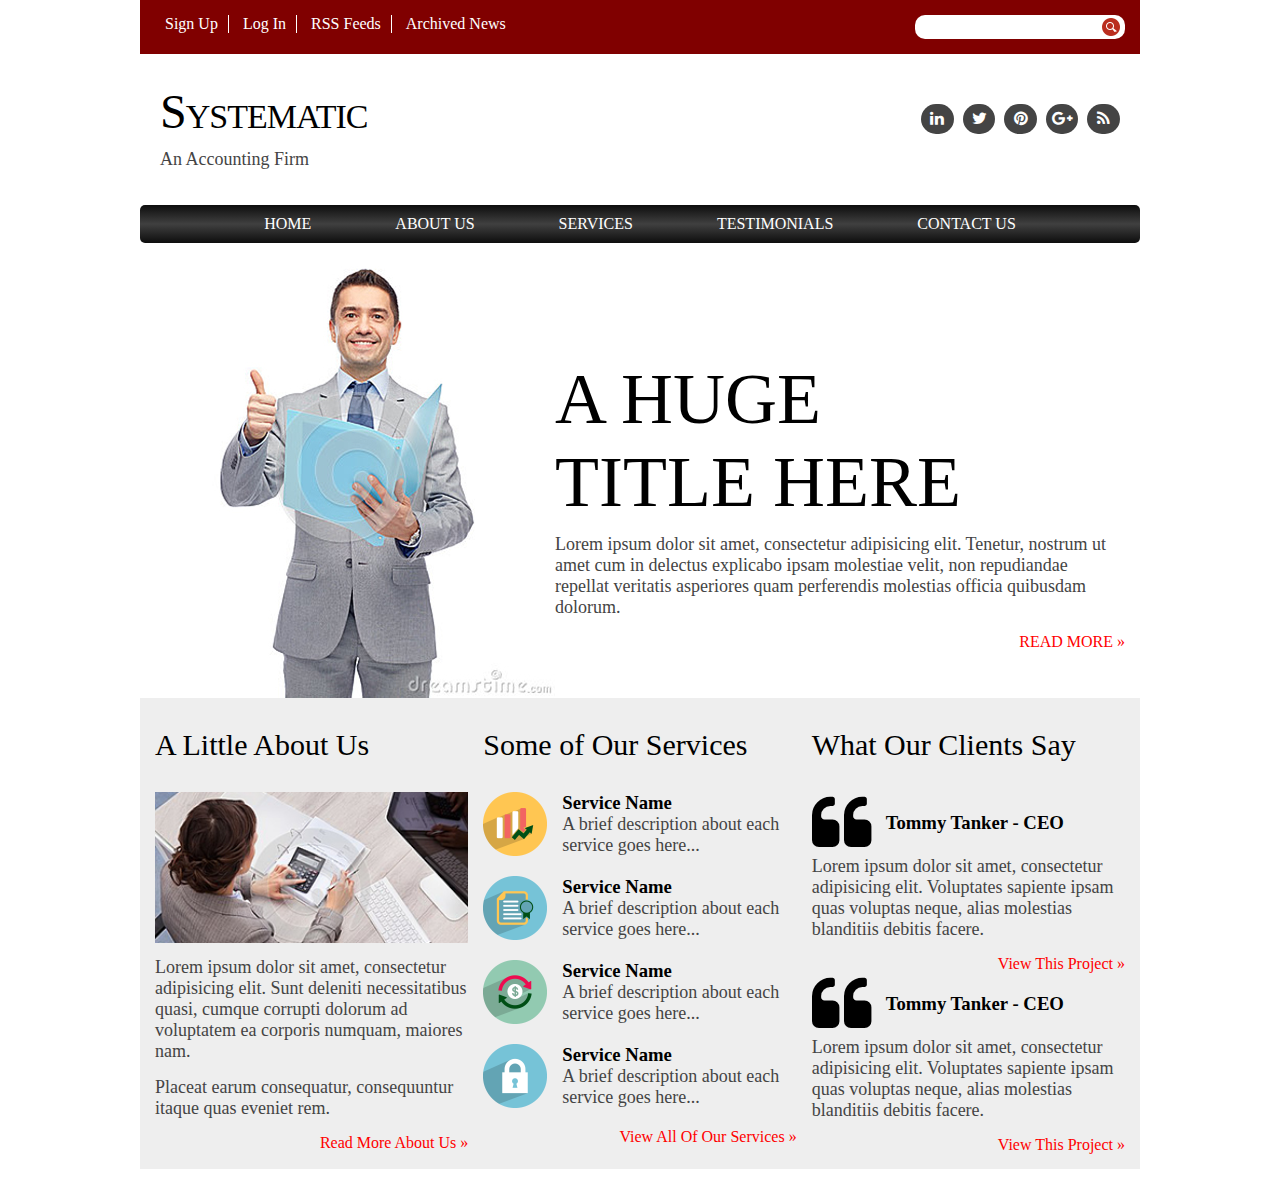
<file: html-css-tutorial-main/part 9/systematic/index.html>
<!doctype html>
<html>
<head>
	<title>Systematic - An Accounting Firm</title>
	<link rel="stylesheet" href="https://maxcdn.bootstrapcdn.com/font-awesome/4.6.1/css/font-awesome.min.css">
	<link rel="stylesheet" type="text/css" href="css/main.css">
</head>
<body>
	<div class="wrapper">
		<div class="top-bar clearfix">
			<div class="top-bar-links">
				<ul>
					<li><a href="#">Sign Up</a></li>
					<li><a href="#">Log In</a></li>
					<li><a href="#">RSS Feeds</a></li>
					<li><a href="#">Archived News</a></li>
				</ul>
			</div> <!-- top-bar-links -->

			<div class="site-search">
				<form method="get" action="index.html">
					<input type="search" name="search-box">
					<button type="submit"></button>
				</form>
			</div> <!-- site-search -->
		</div> <!-- top-bar -->

		<header class="clearfix">
			<div class="logo">
				<h1>Systematic</h1>
				<p>An Accounting Firm</p>
			</div> <!-- logo -->

			<div class="socialmedia">
				<ul>
					<li><a href="#"><i class="fa fa-linkedin fa-fw" aria-hidden="true"></i></a></li>
					<li><a href="#"><i class="fa fa-twitter fa-fw" aria-hidden="true"></i></a></li>
					<li><a href="#"><i class="fa fa-pinterest fa-fw" aria-hidden="true"></i></a></li>
					<li><a href="#"><i class="fa fa-google-plus fa-fw" aria-hidden="true"></i></a></li>
					<li><a href="#"><i class="fa fa-rss fa-fw" aria-hidden="true"></i></a></li>
				</ul>
			</div> <!-- socialmedia -->

		</header>

		<nav>
			<ul>
				<li><a href="#">Home</a></li>
				<li><a href="#">About Us</a></li>
				<li><a href="#">Services</a></li>
				<li><a href="#">Testimonials</a></li>
				<li><a href="#">Contact Us</a></li>
			</ul>
		</nav>

		<div class="intro clearfix">
			
			<div class="introimage">
				<img src="img/accountant.jpg" alt="Accountant">
			</div> <!-- .introimage -->

			<div class="introtext">
				<h1>A Huge <br>Title Here</h1>
				<p>Lorem ipsum dolor sit amet, consectetur adipisicing elit. Tenetur, nostrum ut amet cum in delectus explicabo ipsam molestiae velit, non repudiandae repellat veritatis asperiores quam perferendis molestias officia quibusdam dolorum.</p>
				<a href="#">Read More &raquo;</a>
			</div> <!-- .introtext -->
	
		</div> <!-- .intro -->

		<div class="homecontent clearfix">
			<div class="home-col">
				<h2>A Little About Us</h2>
				<img src="img/about-us.jpg" alt="About Us">
				<p>Lorem ipsum dolor sit amet, consectetur adipisicing elit. Sunt deleniti necessitatibus quasi, cumque corrupti dolorum ad voluptatem ea corporis numquam, maiores nam. </p>
				<p>Placeat earum consequatur, consequuntur itaque quas eveniet rem.</p>
				<a href="#">Read More About Us &raquo;</a>
			</div> <!-- home-col -->

			<div class="home-col">
				<h2>Some of Our Services</h2>
				<div class="services">
					<img src="img/services/statistics-market-icon.png" alt="Service">
					<h3>Service Name</h3>
					<p>A brief description about each service goes here...</p>
				</div> <!-- services -->

				<div class="services">
					<img src="img/services/certificate-icon.png" alt="Service">
					<h3>Service Name</h3>
					<p>A brief description about each service goes here...</p>
				</div> <!-- services -->

				<div class="services">
					<img src="img/services/dollar-rotation-icon.png" alt="Service">
					<h3>Service Name</h3>
					<p>A brief description about each service goes here...</p>
				</div> <!-- services -->

				<div class="services">
					<img src="img/services/lock-icon.png" alt="Service">
					<h3>Service Name</h3>
					<p>A brief description about each service goes here...</p>
				</div> <!-- services -->

				<a href="#">View All Of Our Services &raquo;</a>

			</div> <!-- home-col -->
			
			<div class="home-col">
				<h2>What Our Clients Say</h2>

				<div class="quote">
					<i class="fa fa-quote-left fa-4x" aria-hidden="true"></i>
					<h3>Tommy Tanker - CEO</h3>
					<p>Lorem ipsum dolor sit amet, consectetur adipisicing elit. Voluptates sapiente ipsam quas voluptas neque, alias molestias blanditiis debitis facere.</p>
					<a href="#">View This Project &raquo;</a>
				</div> <!-- quote -->

				<div class="quote">
					<i class="fa fa-quote-left fa-4x" aria-hidden="true"></i>
					<h3>Tommy Tanker - CEO</h3>
					<p>Lorem ipsum dolor sit amet, consectetur adipisicing elit. Voluptates sapiente ipsam quas voluptas neque, alias molestias blanditiis debitis facere.</p>
					<a href="#">View This Project &raquo;</a>
				</div> <!-- quote -->
			</div> <!-- home-col -->
		</div> <!-- homecontent -->

	</div> <!-- wrapper -->
</body>
</html>
</file>
<file: html-css-tutorial-main/completed/systematic/css/main.css>
@charset "UTF-8";

* { margin: 0; padding: 0; }

a { text-decoration: none; color: red; }

p { margin-top: 10px; margin-bottom: 15px; font-size: 18px; color: #444;}

.clearfix { overflow: auto }

.wrapper {
	margin: 0 auto;
	width: 1000px;
}

.top-bar {
	width: 1000px;
	background: maroon;
}

.top-bar-links {
	float: left;
}

.top-bar-links ul {
	margin: 15px;
	list-style: none;
}

.top-bar-links ul li {
	padding: 0 10px;
	display: inline-block;
	border-right: 1px solid white;
}

.top-bar-links ul li:last-child {
	border: 0;
}

.top-bar-links ul li a {
	color: white;
}

.site-search {
	padding: 3px 5px 3px 10px ; 
	margin: 15px;
	float: right;
	background: white;
	border-radius: 10px;
}

.site-search input {
	border: 0;
	float: left;
}

.site-search button {
	width: 18px;
	height: 18px;
	background: url(../img/icons/search.png);
	border: 0;
	float: right;
}

header .logo {
	margin-top: 30px;
	margin-left: 20px; 
	float: left
}

header .logo h1 { 
	font-size: 48px;
	font-weight: normal;
	letter-spacing: -1px;
	font-variant: small-caps;
}

header .socialmedia { 
	float: right; 
	margin-top: 50px;
	margin-right: 20px;
}

header .socialmedia ul { 
	list-style: none 
}

header .socialmedia ul li { 
	display: inline 
}

header .socialmedia ul li a {
	margin-left: 5px;
	padding: 6px;
	background: #444;
	color: #fff;
	display: inline-block;
	border-radius: 20px;
}

header .socialmedia ul li a:hover {
	background: orange;
}

nav {
	margin-top: 20px;
	background: #000;
	background: linear-gradient(#0d0d0d, #404040, #0d0d0d);
	text-align: center;
	border-radius: 5px;
}

nav ul {
	list-style: none;
}

nav ul li {
	display: inline;
}

nav ul li a {
	color: #fff;
	text-transform: uppercase;
	margin: 10px 40px 10px 40px;
	display: inline-block;

}

nav ul li a:hover {
	color: red;
}

div.intro { 
	width: 970px;
	margin: 15px;
	margin-bottom: 0;
 }

div.intro div.introimage {
	width: 400px;
	float: left;
}

div.introimage img {
	float: left;
}

div.intro div.introtext {
	width: 570px;
	float: left;
}

div.introtext h1 {
	font-weight: normal;
	margin-top: 100px;
	font-size: 72px;
	text-transform: uppercase;
}

div.introtext p {
	font-size: 18px;
}

div.introtext a {
	text-transform: uppercase;
	float: right;
}

div.homecontent {
	width: 1000px;
	background: #eee;
	margin-bottom: 15px;
	padding-bottom: 15px;
}

div.home-col {
	margin-left: 15px;
	width: 313.33px;
	float: left;
}

div.home-col img {
	width: 313.33px;
}

div.home-col h2 { 
	margin: 30px 0 30px 0;
	font-size: 30px;
	font-weight: normal;
}

div.home-col a {
	float: right;
}

div.services {
	margin-bottom: 20px;
}

div.services img {
	width: 64px;
	float: left;
	margin-right: 15px;
}

div.services p {
	margin-top: 0;
}

div.quote {
	float: left;
}

div.quote i {
	float: left;
}

div.quote h3 {
	margin-top: 20px;
	margin-left: 15px;
	float: left;
}

div.quote p {
	clear: both;
}

footer {
	width: 1000px;
	margin-top: 15px;
	margin-bottom: 15px;
	float: left;
}

div.footercol {
	width: 231.25px;
	float: left;
	margin-left: 15px;
	border-top: 1px solid #000;
}

div.footercol h4 {
	font-size: 20px;
	text-transform: uppercase;
	margin-top: 15px;
	margin-bottom: 15px;
	color: #444;
}

div.tweet p {
	font-size: 16px;
}

ul.quicklinks {
	margin-top: 10px;
	list-style: none;
}

ul.quicklinks li a {
	padding-bottom: 5px;
	margin-bottom: 5px;
	display: block;
	border-bottom: 1px solid #aaa;
	color: #666;
}

ul.quicklinks li a::before {
	content: "» ";
}

ul.quicklinks li a:hover {
	color: red;
}

div.blogpost {
	clear: both;
}

div.blogpost h5 {
	font-size: 20px;
}

div.blogpost p {
	font-size: 16px;
}

div.blogpost a.readmore {
	float: right;
}

form.contact input, form.contact textarea {
	background: #eee;
	padding: 5px;
	margin-bottom: 5px;
	width: 221.25px;
	border: none;
	border-radius: 5px;
	font-family: inherit;
	font-size: 16px;
}

form.contact textarea {
	height: 130px;
}

form.contact button {
	background: #eee;
	color: red;
	border: none;
	border-radius: 5px;
	padding: 10px 20px;
	font-size: 16px;
	font-family: inherit;
}

div.copyrights {
	width: 1000px;
	background: #eee;
	float: left;
}

div.left {
	float: left;
	margin: 20px;
}

div.right {
	float: right;
	margin: 20px;
}
</file>
<file: html-css-tutorial-main/part 10/systematic/css/main.css>
* { margin: 0; padding: 0; }

a { text-decoration: none; color: red; }

p { margin-top: 10px; margin-bottom: 15px; font-size: 18px; color: #444;}

.clearfix { overflow: auto }

.wrapper {
	margin: 0 auto;
	width: 1000px;
}

.top-bar {
	width: 1000px;
	background: maroon;
}

.top-bar-links {
	float: left;
}

.top-bar-links ul {
	margin: 15px;
	list-style: none;
}

.top-bar-links ul li {
	padding: 0 10px;
	display: inline-block;
	border-right: 1px solid white;
}

.top-bar-links ul li:last-child {
	border: 0;
}

.top-bar-links ul li a {
	color: white;
}

.site-search {
	padding: 3px 5px 3px 10px ; 
	margin: 15px;
	float: right;
	background: white;
	border-radius: 10px;
}

.site-search input {
	border: 0;
	float: left;
}

.site-search button {
	width: 18px;
	height: 18px;
	background: url(../img/icons/search.png);
	border: 0;
	float: right;
}

header .logo {
	margin-top: 30px;
	margin-left: 20px; 
	float: left
}

header .logo h1 { 
	font-size: 48px;
	font-weight: normal;
	letter-spacing: -1px;
	font-variant: small-caps;
}

header .socialmedia { 
	float: right; 
	margin-top: 50px;
	margin-right: 20px;
}

header .socialmedia ul { 
	list-style: none 
}

header .socialmedia ul li { 
	display: inline 
}

header .socialmedia ul li a {
	margin-left: 5px;
	padding: 6px;
	background: #444;
	color: #fff;
	display: inline-block;
	border-radius: 20px;
}

header .socialmedia ul li a:hover {
	background: orange;
}

nav {
	margin-top: 20px;
	background: #000;
	background: linear-gradient(#0d0d0d, #404040, #0d0d0d);
	text-align: center;
	border-radius: 5px;
}

nav ul {
	list-style: none;
}

nav ul li {
	display: inline;
}

nav ul li a {
	color: #fff;
	text-transform: uppercase;
	margin: 10px 40px 10px 40px;
	display: inline-block;

}

nav ul li a:hover {
	color: red;
}

div.intro { 
	width: 970px;
	margin: 15px;
	margin-bottom: 0;
 }

div.intro div.introimage {
	width: 400px;
	float: left;
}

div.introimage img {
	float: left;
}

div.intro div.introtext {
	width: 570px;
	float: left;
}

div.introtext h1 {
	font-weight: normal;
	margin-top: 100px;
	font-size: 72px;
	text-transform: uppercase;
}

div.introtext p {
	font-size: 18px;
}

div.introtext a {
	text-transform: uppercase;
	float: right;
}

div.homecontent {
	width: 1000px;
	background: #eee;
	margin-bottom: 15px;
	padding-bottom: 15px;
}

div.home-col {
	margin-left: 15px;
	width: 313.33px;
	float: left;
}

div.home-col img {
	width: 313.33px;
}

div.home-col h2 { 
	margin: 30px 0 30px 0;
	font-size: 30px;
	font-weight: normal;
}

div.home-col a {
	float: right;
}

div.services {
	margin-bottom: 20px;
}

div.services img {
	width: 64px;
	float: left;
	margin-right: 15px;
}

div.services p {
	margin-top: 0;
}

div.quote {
	float: left;
}

div.quote i {
	float: left;
}

div.quote h3 {
	margin-top: 20px;
	margin-left: 15px;
	float: left;
}

div.quote p {
	clear: both;
}

footer {
	width: 1000px;
	margin-top: 15px;
	margin-bottom: 15px;
	float: left;
}

div.footercol {
	width: 231.25px;
	float: left;
	margin-left: 15px;
	border-top: 1px solid #000;
}

div.footercol h4 {
	text-transform: uppercase;
	margin-top: 15px;
	color: #444;
}
</file>
<file: html-css-tutorial-main/part 11/systematic/css/main.css>
@charset "UTF-8";

* { margin: 0; padding: 0; }

a { text-decoration: none; color: red; }

p { margin-top: 10px; margin-bottom: 15px; font-size: 18px; color: #444;}

.clearfix { overflow: auto }

.wrapper {
	margin: 0 auto;
	width: 1000px;
}

.top-bar {
	width: 1000px;
	background: maroon;
}

.top-bar-links {
	float: left;
}

.top-bar-links ul {
	margin: 15px;
	list-style: none;
}

.top-bar-links ul li {
	padding: 0 10px;
	display: inline-block;
	border-right: 1px solid white;
}

.top-bar-links ul li:last-child {
	border: 0;
}

.top-bar-links ul li a {
	color: white;
}

.site-search {
	padding: 3px 5px 3px 10px ; 
	margin: 15px;
	float: right;
	background: white;
	border-radius: 10px;
}

.site-search input {
	border: 0;
	float: left;
}

.site-search button {
	width: 18px;
	height: 18px;
	background: url(../img/icons/search.png);
	border: 0;
	float: right;
}

header .logo {
	margin-top: 30px;
	margin-left: 20px; 
	float: left
}

header .logo h1 { 
	font-size: 48px;
	font-weight: normal;
	letter-spacing: -1px;
	font-variant: small-caps;
}

header .socialmedia { 
	float: right; 
	margin-top: 50px;
	margin-right: 20px;
}

header .socialmedia ul { 
	list-style: none 
}

header .socialmedia ul li { 
	display: inline 
}

header .socialmedia ul li a {
	margin-left: 5px;
	padding: 6px;
	background: #444;
	color: #fff;
	display: inline-block;
	border-radius: 20px;
}

header .socialmedia ul li a:hover {
	background: orange;
}

nav {
	margin-top: 20px;
	background: #000;
	background: linear-gradient(#0d0d0d, #404040, #0d0d0d);
	text-align: center;
	border-radius: 5px;
}

nav ul {
	list-style: none;
}

nav ul li {
	display: inline;
}

nav ul li a {
	color: #fff;
	text-transform: uppercase;
	margin: 10px 40px 10px 40px;
	display: inline-block;

}

nav ul li a:hover {
	color: red;
}

div.intro { 
	width: 970px;
	margin: 15px;
	margin-bottom: 0;
 }

div.intro div.introimage {
	width: 400px;
	float: left;
}

div.introimage img {
	float: left;
}

div.intro div.introtext {
	width: 570px;
	float: left;
}

div.introtext h1 {
	font-weight: normal;
	margin-top: 100px;
	font-size: 72px;
	text-transform: uppercase;
}

div.introtext p {
	font-size: 18px;
}

div.introtext a {
	text-transform: uppercase;
	float: right;
}

div.homecontent {
	width: 1000px;
	background: #eee;
	margin-bottom: 15px;
	padding-bottom: 15px;
}

div.home-col {
	margin-left: 15px;
	width: 313.33px;
	float: left;
}

div.home-col img {
	width: 313.33px;
}

div.home-col h2 { 
	margin: 30px 0 30px 0;
	font-size: 30px;
	font-weight: normal;
}

div.home-col a {
	float: right;
}

div.services {
	margin-bottom: 20px;
}

div.services img {
	width: 64px;
	float: left;
	margin-right: 15px;
}

div.services p {
	margin-top: 0;
}

div.quote {
	float: left;
}

div.quote i {
	float: left;
}

div.quote h3 {
	margin-top: 20px;
	margin-left: 15px;
	float: left;
}

div.quote p {
	clear: both;
}

footer {
	width: 1000px;
	margin-top: 15px;
	margin-bottom: 15px;
	float: left;
}

div.footercol {
	width: 231.25px;
	float: left;
	margin-left: 15px;
	border-top: 1px solid #000;
}

div.footercol h4 {
	font-size: 20px;
	text-transform: uppercase;
	margin-top: 15px;
	margin-bottom: 15px;
	color: #444;
}

div.tweet p {
	font-size: 16px;
}

ul.quicklinks {
	margin-top: 10px;
	list-style: none;
}

ul.quicklinks li a {
	padding-bottom: 5px;
	margin-bottom: 5px;
	display: block;
	border-bottom: 1px solid #aaa;
	color: #666;
}

ul.quicklinks li a::before {
	content: "» ";
}

ul.quicklinks li a:hover {
	color: red;
}

div.blogpost {
	clear: both;
}

div.blogpost h5 {
	font-size: 20px;
}

div.blogpost p {
	font-size: 16px;
}

div.blogpost a.readmore {
	float: right;
}
</file>
<file: html-css-tutorial-main/part 2/systematic/css/main.css>
* { margin: 0; padding: 0; }

a { text-decoration: none; }

.clearfix { overflow: auto }

.wrapper {
	margin: 0 auto;
	width: 1000px;
}

.top-bar {
	width: 1000px;
	background: maroon;
}

.top-bar-links {
	float: left;
}

.top-bar-links ul {
	margin: 15px;
	list-style: none;
}

.top-bar-links ul li {
	padding: 0 10px;
	display: inline-block;
	border-right: 1px solid white;
}

.top-bar-links ul li:last-child {
	border: 0;
}

.top-bar-links ul li a {
	color: white;
}

.site-search {
	padding: 3px 5px 3px 10px ; 
	margin: 15px;
	float: right;
	background: white;
	border-radius: 10px;
}

.site-search input {
	border: 0;
	float: left;
}

.site-search button {
	width: 18px;
	height: 18px;
	background: url(../img/icons/search.png);
	border: 0;
	float: right;
}
</file>
<file: html-css-tutorial-main/part 3/systematic/css/main.css>
* { margin: 0; padding: 0; }

a { text-decoration: none; }

.clearfix { overflow: auto }

.wrapper {
	margin: 0 auto;
	width: 1000px;
}

.top-bar {
	width: 1000px;
	background: maroon;
}

.top-bar-links {
	float: left;
}

.top-bar-links ul {
	margin: 15px;
	list-style: none;
}

.top-bar-links ul li {
	padding: 0 10px;
	display: inline-block;
	border-right: 1px solid white;
}

.top-bar-links ul li:last-child {
	border: 0;
}

.top-bar-links ul li a {
	color: white;
}

.site-search {
	padding: 3px 5px 3px 10px ; 
	margin: 15px;
	float: right;
	background: white;
	border-radius: 10px;
}

.site-search input {
	border: 0;
	float: left;
}

.site-search button {
	width: 18px;
	height: 18px;
	background: url(../img/icons/search.png);
	border: 0;
	float: right;
}

header .logo {
	margin-top: 30px;
	margin-left: 20px; 
	float: left
}

header .logo h1 { 
	font-size: 48px;
	font-weight: normal;
	letter-spacing: -1px;
	font-variant: small-caps;
}

header .socialmedia { 
	float: right; 
	margin-top: 50px;
	margin-right: 20px;
}

header .socialmedia ul { 
	list-style: none 
}

header .socialmedia ul li { 
	display: inline 
}

header .socialmedia ul li a {
	margin-left: 5px;
	padding: 6px;
	background: #444;
	color: #fff;
	display: inline-block;
	border-radius: 20px;
}

header .socialmedia ul li a:hover {
	background: orange;
}
</file>
<file: html-css-tutorial-main/part 4/systematic/css/main.css>
* { margin: 0; padding: 0; }

a { text-decoration: none; }

.clearfix { overflow: auto }

.wrapper {
	margin: 0 auto;
	width: 1000px;
}

.top-bar {
	width: 1000px;
	background: maroon;
}

.top-bar-links {
	float: left;
}

.top-bar-links ul {
	margin: 15px;
	list-style: none;
}

.top-bar-links ul li {
	padding: 0 10px;
	display: inline-block;
	border-right: 1px solid white;
}

.top-bar-links ul li:last-child {
	border: 0;
}

.top-bar-links ul li a {
	color: white;
}

.site-search {
	padding: 3px 5px 3px 10px ; 
	margin: 15px;
	float: right;
	background: white;
	border-radius: 10px;
}

.site-search input {
	border: 0;
	float: left;
}

.site-search button {
	width: 18px;
	height: 18px;
	background: url(../img/icons/search.png);
	border: 0;
	float: right;
}

header .logo {
	margin-top: 30px;
	margin-left: 20px; 
	float: left
}

header .logo h1 { 
	font-size: 48px;
	font-weight: normal;
	letter-spacing: -1px;
	font-variant: small-caps;
}

header .socialmedia { 
	float: right; 
	margin-top: 50px;
	margin-right: 20px;
}

header .socialmedia ul { 
	list-style: none 
}

header .socialmedia ul li { 
	display: inline 
}

header .socialmedia ul li a {
	margin-left: 5px;
	padding: 6px;
	background: #444;
	color: #fff;
	display: inline-block;
	border-radius: 20px;
}

header .socialmedia ul li a:hover {
	background: orange;
}

nav {
	margin-top: 20px;
	background: #000;
	background: linear-gradient(#0d0d0d, #404040, #0d0d0d);
	text-align: center;
	border-radius: 5px;
}

nav ul {
	list-style: none;
}

nav ul li {
	display: inline;
}

nav ul li a {
	color: #fff;
	text-transform: uppercase;
	margin: 10px 40px 10px 40px;
	display: inline-block;

}

nav ul li a:hover {
	color: red;
}
</file>
<file: html-css-tutorial-main/part 5/systematic/css/main.css>
* { margin: 0; padding: 0; }

a { text-decoration: none; }

.clearfix { overflow: auto }

.wrapper {
	margin: 0 auto;
	width: 1000px;
}

.top-bar {
	width: 1000px;
	background: maroon;
}

.top-bar-links {
	float: left;
}

.top-bar-links ul {
	margin: 15px;
	list-style: none;
}

.top-bar-links ul li {
	padding: 0 10px;
	display: inline-block;
	border-right: 1px solid white;
}

.top-bar-links ul li:last-child {
	border: 0;
}

.top-bar-links ul li a {
	color: white;
}

.site-search {
	padding: 3px 5px 3px 10px ; 
	margin: 15px;
	float: right;
	background: white;
	border-radius: 10px;
}

.site-search input {
	border: 0;
	float: left;
}

.site-search button {
	width: 18px;
	height: 18px;
	background: url(../img/icons/search.png);
	border: 0;
	float: right;
}

header .logo {
	margin-top: 30px;
	margin-left: 20px; 
	float: left
}

header .logo h1 { 
	font-size: 48px;
	font-weight: normal;
	letter-spacing: -1px;
	font-variant: small-caps;
}

header .socialmedia { 
	float: right; 
	margin-top: 50px;
	margin-right: 20px;
}

header .socialmedia ul { 
	list-style: none 
}

header .socialmedia ul li { 
	display: inline 
}

header .socialmedia ul li a {
	margin-left: 5px;
	padding: 6px;
	background: #444;
	color: #fff;
	display: inline-block;
	border-radius: 20px;
}

header .socialmedia ul li a:hover {
	background: orange;
}

nav {
	margin-top: 20px;
	background: #000;
	background: linear-gradient(#0d0d0d, #404040, #0d0d0d);
	text-align: center;
	border-radius: 5px;
}

nav ul {
	list-style: none;
}

nav ul li {
	display: inline;
}

nav ul li a {
	color: #fff;
	text-transform: uppercase;
	margin: 10px 40px 10px 40px;
	display: inline-block;

}

nav ul li a:hover {
	color: red;
}

div.intro { 
	width: 970px;
	margin: 15px;
 }

div.intro div.introimage {
	width: 400px;
	float: left;
}

div.intro div.introtext {
	width: 570px;
	float: left;
}

div.introtext h1 {
	font-weight: normal;
	margin-top: 100px;
	font-size: 72px;
	text-transform: uppercase;
}

div.introtext p {
	font-size: 18px;
}

div.introtext a {
	text-transform: uppercase;
	color: red;
	float: right;
}
</file>
<file: html-css-tutorial-main/part 6/systematic/css/main.css>
* { margin: 0; padding: 0; }

a { text-decoration: none; }

.clearfix { overflow: auto }

.wrapper {
	margin: 0 auto;
	width: 1000px;
}

.top-bar {
	width: 1000px;
	background: maroon;
}

.top-bar-links {
	float: left;
}

.top-bar-links ul {
	margin: 15px;
	list-style: none;
}

.top-bar-links ul li {
	padding: 0 10px;
	display: inline-block;
	border-right: 1px solid white;
}

.top-bar-links ul li:last-child {
	border: 0;
}

.top-bar-links ul li a {
	color: white;
}

.site-search {
	padding: 3px 5px 3px 10px ; 
	margin: 15px;
	float: right;
	background: white;
	border-radius: 10px;
}

.site-search input {
	border: 0;
	float: left;
}

.site-search button {
	width: 18px;
	height: 18px;
	background: url(../img/icons/search.png);
	border: 0;
	float: right;
}

header .logo {
	margin-top: 30px;
	margin-left: 20px; 
	float: left
}

header .logo h1 { 
	font-size: 48px;
	font-weight: normal;
	letter-spacing: -1px;
	font-variant: small-caps;
}

header .socialmedia { 
	float: right; 
	margin-top: 50px;
	margin-right: 20px;
}

header .socialmedia ul { 
	list-style: none 
}

header .socialmedia ul li { 
	display: inline 
}

header .socialmedia ul li a {
	margin-left: 5px;
	padding: 6px;
	background: #444;
	color: #fff;
	display: inline-block;
	border-radius: 20px;
}

header .socialmedia ul li a:hover {
	background: orange;
}

nav {
	margin-top: 20px;
	background: #000;
	background: linear-gradient(#0d0d0d, #404040, #0d0d0d);
	text-align: center;
	border-radius: 5px;
}

nav ul {
	list-style: none;
}

nav ul li {
	display: inline;
}

nav ul li a {
	color: #fff;
	text-transform: uppercase;
	margin: 10px 40px 10px 40px;
	display: inline-block;

}

nav ul li a:hover {
	color: red;
}

div.intro { 
	width: 970px;
	margin: 15px;
 }

div.intro div.introimage {
	width: 400px;
	float: left;
}

div.intro div.introtext {
	width: 570px;
	float: left;
}

div.introtext h1 {
	font-weight: normal;
	margin-top: 100px;
	font-size: 72px;
	text-transform: uppercase;
}

div.introtext p {
	font-size: 18px;
}

div.introtext a {
	text-transform: uppercase;
	color: red;
	float: right;
}

div.homecontent {
	width: 1000px;
	background: #eee;

}

div.home-col {
	margin-left: 15px;
	width: 313.33px;
	height: 100px;
	background: #bbb;
	float: left;
}
</file>
<file: html-css-tutorial-main/part 7/systematic/css/main.css>
* { margin: 0; padding: 0; }

a { text-decoration: none; color: red; }

p { margin-top: 10px; margin-bottom: 15px; font-size: 18px; }

.clearfix { overflow: auto }

.wrapper {
	margin: 0 auto;
	width: 1000px;
}

.top-bar {
	width: 1000px;
	background: maroon;
}

.top-bar-links {
	float: left;
}

.top-bar-links ul {
	margin: 15px;
	list-style: none;
}

.top-bar-links ul li {
	padding: 0 10px;
	display: inline-block;
	border-right: 1px solid white;
}

.top-bar-links ul li:last-child {
	border: 0;
}

.top-bar-links ul li a {
	color: white;
}

.site-search {
	padding: 3px 5px 3px 10px ; 
	margin: 15px;
	float: right;
	background: white;
	border-radius: 10px;
}

.site-search input {
	border: 0;
	float: left;
}

.site-search button {
	width: 18px;
	height: 18px;
	background: url(../img/icons/search.png);
	border: 0;
	float: right;
}

header .logo {
	margin-top: 30px;
	margin-left: 20px; 
	float: left
}

header .logo h1 { 
	font-size: 48px;
	font-weight: normal;
	letter-spacing: -1px;
	font-variant: small-caps;
}

header .socialmedia { 
	float: right; 
	margin-top: 50px;
	margin-right: 20px;
}

header .socialmedia ul { 
	list-style: none 
}

header .socialmedia ul li { 
	display: inline 
}

header .socialmedia ul li a {
	margin-left: 5px;
	padding: 6px;
	background: #444;
	color: #fff;
	display: inline-block;
	border-radius: 20px;
}

header .socialmedia ul li a:hover {
	background: orange;
}

nav {
	margin-top: 20px;
	background: #000;
	background: linear-gradient(#0d0d0d, #404040, #0d0d0d);
	text-align: center;
	border-radius: 5px;
}

nav ul {
	list-style: none;
}

nav ul li {
	display: inline;
}

nav ul li a {
	color: #fff;
	text-transform: uppercase;
	margin: 10px 40px 10px 40px;
	display: inline-block;

}

nav ul li a:hover {
	color: red;
}

div.intro { 
	width: 970px;
	margin: 15px;
 }

div.intro div.introimage {
	width: 400px;
	float: left;
}

div.intro div.introtext {
	width: 570px;
	float: left;
}

div.introtext h1 {
	font-weight: normal;
	margin-top: 100px;
	font-size: 72px;
	text-transform: uppercase;
}

div.introtext p {
	font-size: 18px;
}

div.introtext a {
	text-transform: uppercase;
	float: right;
}

div.homecontent {
	width: 1000px;
	background: #eee;

}

div.home-col {
	margin-left: 15px;
	width: 313.33px;
	float: left;
}

div.home-col img {
	width: 313.33px;
}

div.home-col h2 { 
	margin: 30px 0 30px 0;
	font-size: 30px;
	font-weight: normal;
}

div.home-col a {
	float: right;
}
</file>
<file: html-css-tutorial-main/part 8/systematic/css/main.css>
* { margin: 0; padding: 0; }

a { text-decoration: none; color: red; }

p { margin-top: 10px; margin-bottom: 15px; font-size: 18px; color: #444;}

.clearfix { overflow: auto }

.wrapper {
	margin: 0 auto;
	width: 1000px;
}

.top-bar {
	width: 1000px;
	background: maroon;
}

.top-bar-links {
	float: left;
}

.top-bar-links ul {
	margin: 15px;
	list-style: none;
}

.top-bar-links ul li {
	padding: 0 10px;
	display: inline-block;
	border-right: 1px solid white;
}

.top-bar-links ul li:last-child {
	border: 0;
}

.top-bar-links ul li a {
	color: white;
}

.site-search {
	padding: 3px 5px 3px 10px ; 
	margin: 15px;
	float: right;
	background: white;
	border-radius: 10px;
}

.site-search input {
	border: 0;
	float: left;
}

.site-search button {
	width: 18px;
	height: 18px;
	background: url(../img/icons/search.png);
	border: 0;
	float: right;
}

header .logo {
	margin-top: 30px;
	margin-left: 20px; 
	float: left
}

header .logo h1 { 
	font-size: 48px;
	font-weight: normal;
	letter-spacing: -1px;
	font-variant: small-caps;
}

header .socialmedia { 
	float: right; 
	margin-top: 50px;
	margin-right: 20px;
}

header .socialmedia ul { 
	list-style: none 
}

header .socialmedia ul li { 
	display: inline 
}

header .socialmedia ul li a {
	margin-left: 5px;
	padding: 6px;
	background: #444;
	color: #fff;
	display: inline-block;
	border-radius: 20px;
}

header .socialmedia ul li a:hover {
	background: orange;
}

nav {
	margin-top: 20px;
	background: #000;
	background: linear-gradient(#0d0d0d, #404040, #0d0d0d);
	text-align: center;
	border-radius: 5px;
}

nav ul {
	list-style: none;
}

nav ul li {
	display: inline;
}

nav ul li a {
	color: #fff;
	text-transform: uppercase;
	margin: 10px 40px 10px 40px;
	display: inline-block;

}

nav ul li a:hover {
	color: red;
}

div.intro { 
	width: 970px;
	margin: 15px;
 }

div.intro div.introimage {
	width: 400px;
	float: left;
}

div.intro div.introtext {
	width: 570px;
	float: left;
}

div.introtext h1 {
	font-weight: normal;
	margin-top: 100px;
	font-size: 72px;
	text-transform: uppercase;
}

div.introtext p {
	font-size: 18px;
}

div.introtext a {
	text-transform: uppercase;
	float: right;
}

div.homecontent {
	width: 1000px;
	background: #eee;
	margin-bottom: 15px;
	padding-bottom: 15px;
}

div.home-col {
	margin-left: 15px;
	width: 313.33px;
	float: left;
}

div.home-col img {
	width: 313.33px;
}

div.home-col h2 { 
	margin: 30px 0 30px 0;
	font-size: 30px;
	font-weight: normal;
}

div.home-col a {
	float: right;
}

div.services {
	margin-bottom: 20px;
}

div.services img {
	width: 64px;
	float: left;
	margin-right: 15px;
}

div.services p {
	margin-top: 0;
}
</file>
<file: html-css-tutorial-main/part 9/systematic/css/main.css>
* { margin: 0; padding: 0; }

a { text-decoration: none; color: red; }

p { margin-top: 10px; margin-bottom: 15px; font-size: 18px; color: #444;}

.clearfix { overflow: auto }

.wrapper {
	margin: 0 auto;
	width: 1000px;
}

.top-bar {
	width: 1000px;
	background: maroon;
}

.top-bar-links {
	float: left;
}

.top-bar-links ul {
	margin: 15px;
	list-style: none;
}

.top-bar-links ul li {
	padding: 0 10px;
	display: inline-block;
	border-right: 1px solid white;
}

.top-bar-links ul li:last-child {
	border: 0;
}

.top-bar-links ul li a {
	color: white;
}

.site-search {
	padding: 3px 5px 3px 10px ; 
	margin: 15px;
	float: right;
	background: white;
	border-radius: 10px;
}

.site-search input {
	border: 0;
	float: left;
}

.site-search button {
	width: 18px;
	height: 18px;
	background: url(../img/icons/search.png);
	border: 0;
	float: right;
}

header .logo {
	margin-top: 30px;
	margin-left: 20px; 
	float: left
}

header .logo h1 { 
	font-size: 48px;
	font-weight: normal;
	letter-spacing: -1px;
	font-variant: small-caps;
}

header .socialmedia { 
	float: right; 
	margin-top: 50px;
	margin-right: 20px;
}

header .socialmedia ul { 
	list-style: none 
}

header .socialmedia ul li { 
	display: inline 
}

header .socialmedia ul li a {
	margin-left: 5px;
	padding: 6px;
	background: #444;
	color: #fff;
	display: inline-block;
	border-radius: 20px;
}

header .socialmedia ul li a:hover {
	background: orange;
}

nav {
	margin-top: 20px;
	background: #000;
	background: linear-gradient(#0d0d0d, #404040, #0d0d0d);
	text-align: center;
	border-radius: 5px;
}

nav ul {
	list-style: none;
}

nav ul li {
	display: inline;
}

nav ul li a {
	color: #fff;
	text-transform: uppercase;
	margin: 10px 40px 10px 40px;
	display: inline-block;

}

nav ul li a:hover {
	color: red;
}

div.intro { 
	width: 970px;
	margin: 15px;
	margin-bottom: 0;
 }

div.intro div.introimage {
	width: 400px;
	float: left;
}

div.introimage img {
	float: left;
}

div.intro div.introtext {
	width: 570px;
	float: left;
}

div.introtext h1 {
	font-weight: normal;
	margin-top: 100px;
	font-size: 72px;
	text-transform: uppercase;
}

div.introtext p {
	font-size: 18px;
}

div.introtext a {
	text-transform: uppercase;
	float: right;
}

div.homecontent {
	width: 1000px;
	background: #eee;
	margin-bottom: 15px;
	padding-bottom: 15px;
}

div.home-col {
	margin-left: 15px;
	width: 313.33px;
	float: left;
}

div.home-col img {
	width: 313.33px;
}

div.home-col h2 { 
	margin: 30px 0 30px 0;
	font-size: 30px;
	font-weight: normal;
}

div.home-col a {
	float: right;
}

div.services {
	margin-bottom: 20px;
}

div.services img {
	width: 64px;
	float: left;
	margin-right: 15px;
}

div.services p {
	margin-top: 0;
}

div.quote {
	float: left;
}

div.quote i {
	float: left;
}

div.quote h3 {
	margin-top: 20px;
	margin-left: 15px;
	float: left;
}

div.quote p {
	clear: both;
}
</file>
